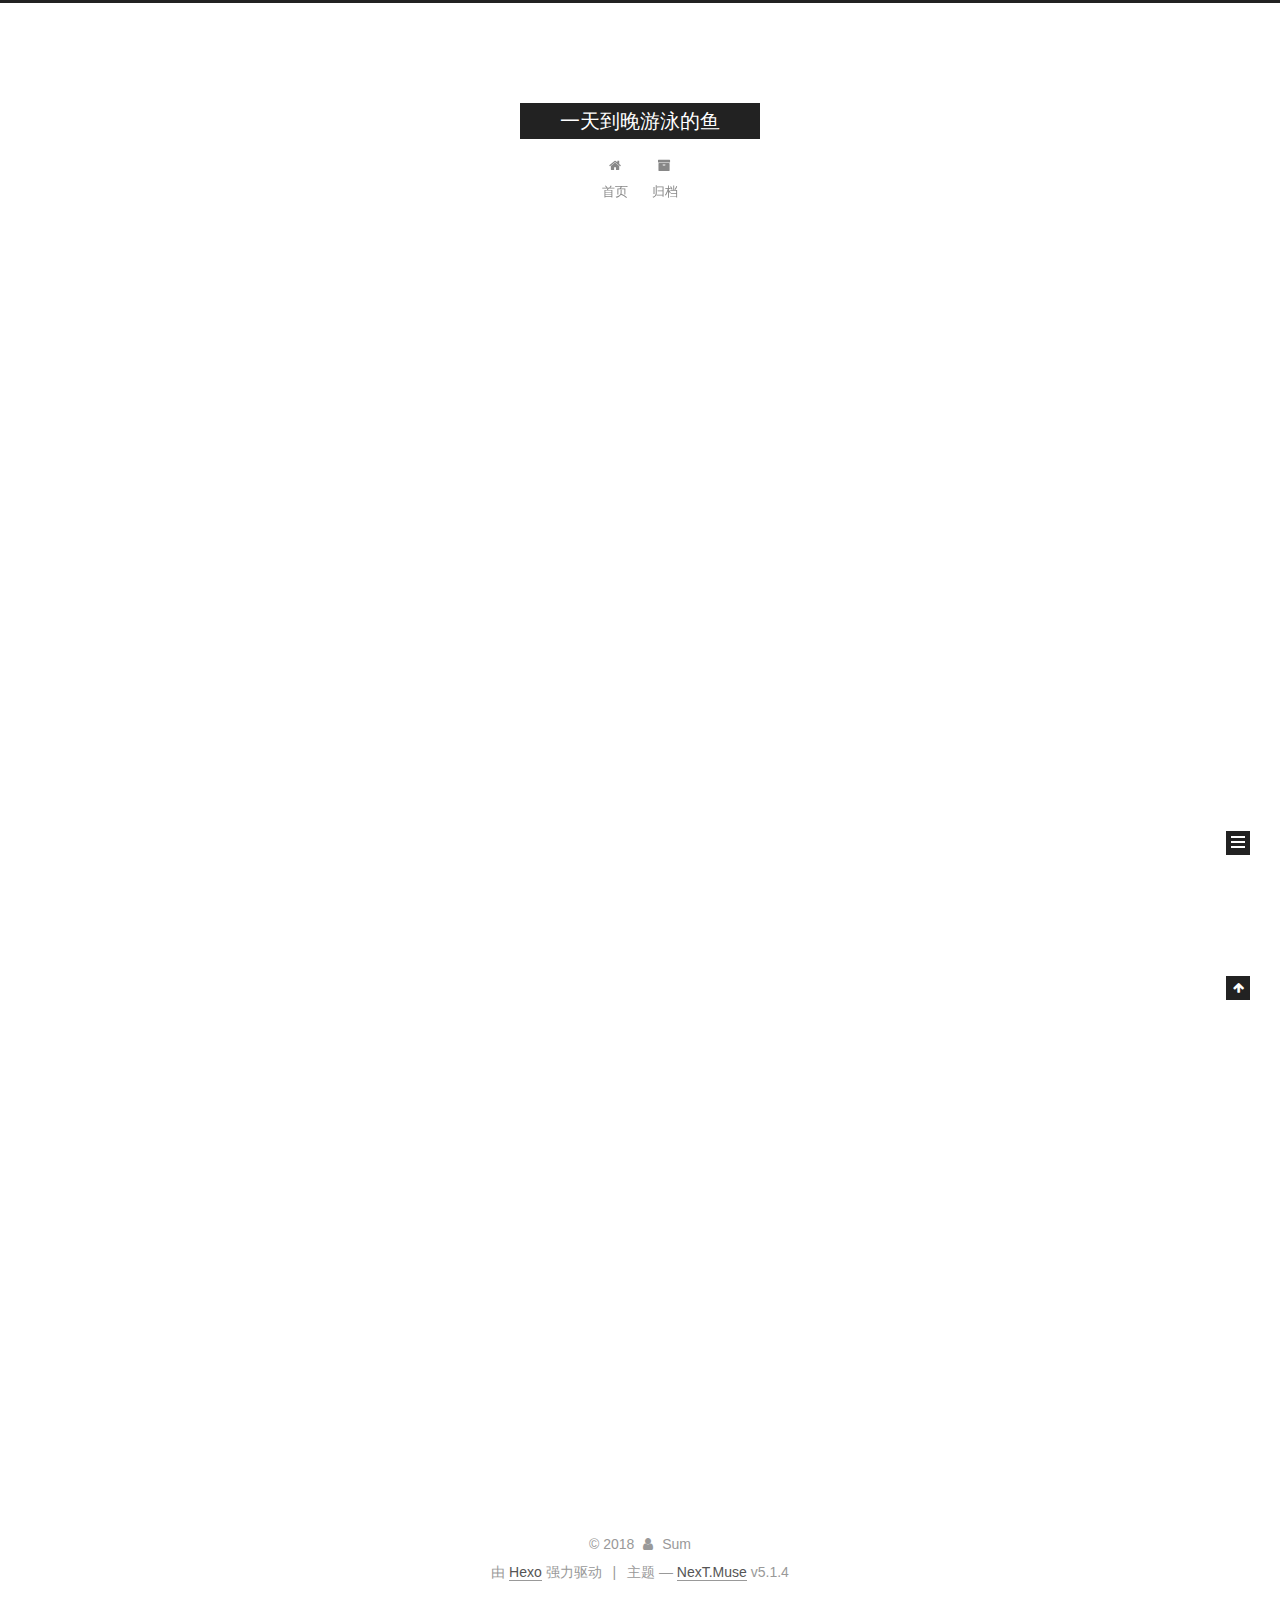
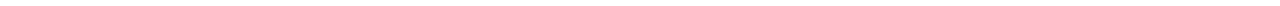
<file: index.html>
<!DOCTYPE html>



  


<html class="theme-next muse use-motion" lang="zh-Hans">
<head>
  <meta charset="UTF-8"/>
<meta http-equiv="X-UA-Compatible" content="IE=edge" />
<meta name="viewport" content="width=device-width, initial-scale=1, maximum-scale=1"/>
<meta name="theme-color" content="#222">









<meta http-equiv="Cache-Control" content="no-transform" />
<meta http-equiv="Cache-Control" content="no-siteapp" />
















  
  
  <link href="/lib/fancybox/source/jquery.fancybox.css?v=2.1.5" rel="stylesheet" type="text/css" />







<link href="/lib/font-awesome/css/font-awesome.min.css?v=4.6.2" rel="stylesheet" type="text/css" />

<link href="/css/main.css?v=5.1.4" rel="stylesheet" type="text/css" />


  <link rel="apple-touch-icon" sizes="180x180" href="/images/apple-touch-icon-next.png?v=5.1.4">


  <link rel="icon" type="image/png" sizes="32x32" href="/images/favicon-32x32-next.png?v=5.1.4">


  <link rel="icon" type="image/png" sizes="16x16" href="/images/favicon-16x16-next.png?v=5.1.4">


  <link rel="mask-icon" href="/images/logo.svg?v=5.1.4" color="#222">





  <meta name="keywords" content="Hexo, NexT" />










<meta property="og:type" content="website">
<meta property="og:title" content="一天到晚游泳的鱼">
<meta property="og:url" content="https://github.com/sum86/sum86.github.io/index.html">
<meta property="og:site_name" content="一天到晚游泳的鱼">
<meta property="og:locale" content="zh-Hans">
<meta name="twitter:card" content="summary">
<meta name="twitter:title" content="一天到晚游泳的鱼">



<script type="text/javascript" id="hexo.configurations">
  var NexT = window.NexT || {};
  var CONFIG = {
    root: '/',
    scheme: 'Muse',
    version: '5.1.4',
    sidebar: {"position":"left","display":"post","offset":12,"b2t":false,"scrollpercent":false,"onmobile":false},
    fancybox: true,
    tabs: true,
    motion: {"enable":true,"async":false,"transition":{"post_block":"fadeIn","post_header":"slideDownIn","post_body":"slideDownIn","coll_header":"slideLeftIn","sidebar":"slideUpIn"}},
    duoshuo: {
      userId: '0',
      author: '博主'
    },
    algolia: {
      applicationID: '',
      apiKey: '',
      indexName: '',
      hits: {"per_page":10},
      labels: {"input_placeholder":"Search for Posts","hits_empty":"We didn't find any results for the search: ${query}","hits_stats":"${hits} results found in ${time} ms"}
    }
  };
</script>



  <link rel="canonical" href="https://github.com/sum86/sum86.github.io/"/>





  <title>一天到晚游泳的鱼</title>
  








</head>

<body itemscope itemtype="http://schema.org/WebPage" lang="zh-Hans">

  
  
    
  

  <div class="container sidebar-position-left 
  page-home">
    <div class="headband"></div>

    <header id="header" class="header" itemscope itemtype="http://schema.org/WPHeader">
      <div class="header-inner"><div class="site-brand-wrapper">
  <div class="site-meta ">
    

    <div class="custom-logo-site-title">
      <a href="/"  class="brand" rel="start">
        <span class="logo-line-before"><i></i></span>
        <span class="site-title">一天到晚游泳的鱼</span>
        <span class="logo-line-after"><i></i></span>
      </a>
    </div>
      
        <p class="site-subtitle"></p>
      
  </div>

  <div class="site-nav-toggle">
    <button>
      <span class="btn-bar"></span>
      <span class="btn-bar"></span>
      <span class="btn-bar"></span>
    </button>
  </div>
</div>

<nav class="site-nav">
  

  
    <ul id="menu" class="menu">
      
        
        <li class="menu-item menu-item-home">
          <a href="/" rel="section">
            
              <i class="menu-item-icon fa fa-fw fa-home"></i> <br />
            
            首页
          </a>
        </li>
      
        
        <li class="menu-item menu-item-archives">
          <a href="/archives/" rel="section">
            
              <i class="menu-item-icon fa fa-fw fa-archive"></i> <br />
            
            归档
          </a>
        </li>
      

      
    </ul>
  

  
</nav>



 </div>
    </header>

    <main id="main" class="main">
      <div class="main-inner">
        <div class="content-wrap">
          <div id="content" class="content">
            
  <section id="posts" class="posts-expand">
    
      

  

  
  
  

  <article class="post post-type-normal" itemscope itemtype="http://schema.org/Article">
  
  
  
  <div class="post-block">
    <link itemprop="mainEntityOfPage" href="https://github.com/sum86/sum86.github.io/2018/04/13/sum86-Hexo/">

    <span hidden itemprop="author" itemscope itemtype="http://schema.org/Person">
      <meta itemprop="name" content="Sum">
      <meta itemprop="description" content="">
      <meta itemprop="image" content="/images/avatar.gif">
    </span>

    <span hidden itemprop="publisher" itemscope itemtype="http://schema.org/Organization">
      <meta itemprop="name" content="一天到晚游泳的鱼">
    </span>

    
      <header class="post-header">

        
        
          <h1 class="post-title" itemprop="name headline">
                
                <a class="post-title-link" href="/2018/04/13/sum86-Hexo/" itemprop="url">sum86,Hexo</a></h1>
        

        <div class="post-meta">
          <span class="post-time">
            
              <span class="post-meta-item-icon">
                <i class="fa fa-calendar-o"></i>
              </span>
              
                <span class="post-meta-item-text">发表于</span>
              
              <time title="创建于" itemprop="dateCreated datePublished" datetime="2018-04-13T08:51:28+08:00">
                2018-04-13
              </time>
            

            

            
          </span>

          

          
            
          

          
          

          

          

          

        </div>
      </header>
    

    
    
    
    <div class="post-body" itemprop="articleBody">

      
      

      
        
          
            
          
        
      
    </div>
    
    
    

    

    

    

    <footer class="post-footer">
      

      

      

      
      
        <div class="post-eof"></div>
      
    </footer>
  </div>
  
  
  
  </article>


    
      

  

  
  
  

  <article class="post post-type-normal" itemscope itemtype="http://schema.org/Article">
  
  
  
  <div class="post-block">
    <link itemprop="mainEntityOfPage" href="https://github.com/sum86/sum86.github.io/2018/04/13/hello-world/">

    <span hidden itemprop="author" itemscope itemtype="http://schema.org/Person">
      <meta itemprop="name" content="Sum">
      <meta itemprop="description" content="">
      <meta itemprop="image" content="/images/avatar.gif">
    </span>

    <span hidden itemprop="publisher" itemscope itemtype="http://schema.org/Organization">
      <meta itemprop="name" content="一天到晚游泳的鱼">
    </span>

    
      <header class="post-header">

        
        
          <h1 class="post-title" itemprop="name headline">
                
                <a class="post-title-link" href="/2018/04/13/hello-world/" itemprop="url">Hello World</a></h1>
        

        <div class="post-meta">
          <span class="post-time">
            
              <span class="post-meta-item-icon">
                <i class="fa fa-calendar-o"></i>
              </span>
              
                <span class="post-meta-item-text">发表于</span>
              
              <time title="创建于" itemprop="dateCreated datePublished" datetime="2018-04-13T08:35:04+08:00">
                2018-04-13
              </time>
            

            

            
          </span>

          

          
            
          

          
          

          

          

          

        </div>
      </header>
    

    
    
    
    <div class="post-body" itemprop="articleBody">

      
      

      
        
          
            <p>Welcome to <a href="https://hexo.io/" target="_blank" rel="noopener">Hexo</a>! This is your very first post. Check <a href="https://hexo.io/docs/" target="_blank" rel="noopener">documentation</a> for more info. If you get any problems when using Hexo, you can find the answer in <a href="https://hexo.io/docs/troubleshooting.html" target="_blank" rel="noopener">troubleshooting</a> or you can ask me on <a href="https://github.com/hexojs/hexo/issues" target="_blank" rel="noopener">GitHub</a>.</p>
<h2 id="Quick-Start"><a href="#Quick-Start" class="headerlink" title="Quick Start"></a>Quick Start</h2><h3 id="Create-a-new-post"><a href="#Create-a-new-post" class="headerlink" title="Create a new post"></a>Create a new post</h3><figure class="highlight bash"><table><tr><td class="gutter"><pre><span class="line">1</span><br></pre></td><td class="code"><pre><span class="line">$ hexo new <span class="string">"My New Post"</span></span><br></pre></td></tr></table></figure>
<p>More info: <a href="https://hexo.io/docs/writing.html" target="_blank" rel="noopener">Writing</a></p>
<h3 id="Run-server"><a href="#Run-server" class="headerlink" title="Run server"></a>Run server</h3><figure class="highlight bash"><table><tr><td class="gutter"><pre><span class="line">1</span><br></pre></td><td class="code"><pre><span class="line">$ hexo server</span><br></pre></td></tr></table></figure>
<p>More info: <a href="https://hexo.io/docs/server.html" target="_blank" rel="noopener">Server</a></p>
<h3 id="Generate-static-files"><a href="#Generate-static-files" class="headerlink" title="Generate static files"></a>Generate static files</h3><figure class="highlight bash"><table><tr><td class="gutter"><pre><span class="line">1</span><br></pre></td><td class="code"><pre><span class="line">$ hexo generate</span><br></pre></td></tr></table></figure>
<p>More info: <a href="https://hexo.io/docs/generating.html" target="_blank" rel="noopener">Generating</a></p>
<h3 id="Deploy-to-remote-sites"><a href="#Deploy-to-remote-sites" class="headerlink" title="Deploy to remote sites"></a>Deploy to remote sites</h3><figure class="highlight bash"><table><tr><td class="gutter"><pre><span class="line">1</span><br></pre></td><td class="code"><pre><span class="line">$ hexo deploy</span><br></pre></td></tr></table></figure>
<p>More info: <a href="https://hexo.io/docs/deployment.html" target="_blank" rel="noopener">Deployment</a></p>

          
        
      
    </div>
    
    
    

    

    

    

    <footer class="post-footer">
      

      

      

      
      
        <div class="post-eof"></div>
      
    </footer>
  </div>
  
  
  
  </article>


    
  </section>

  


          </div>
          


          

        </div>
        
          
  
  <div class="sidebar-toggle">
    <div class="sidebar-toggle-line-wrap">
      <span class="sidebar-toggle-line sidebar-toggle-line-first"></span>
      <span class="sidebar-toggle-line sidebar-toggle-line-middle"></span>
      <span class="sidebar-toggle-line sidebar-toggle-line-last"></span>
    </div>
  </div>

  <aside id="sidebar" class="sidebar">
    
    <div class="sidebar-inner">

      

      

      <section class="site-overview-wrap sidebar-panel sidebar-panel-active">
        <div class="site-overview">
          <div class="site-author motion-element" itemprop="author" itemscope itemtype="http://schema.org/Person">
            
              <p class="site-author-name" itemprop="name">Sum</p>
              <p class="site-description motion-element" itemprop="description"></p>
          </div>

          <nav class="site-state motion-element">

            
              <div class="site-state-item site-state-posts">
              
                <a href="/archives/">
              
                  <span class="site-state-item-count">2</span>
                  <span class="site-state-item-name">日志</span>
                </a>
              </div>
            

            

            

          </nav>

          

          

          
          

          
          

          

        </div>
      </section>

      

      

    </div>
  </aside>


        
      </div>
    </main>

    <footer id="footer" class="footer">
      <div class="footer-inner">
        <div class="copyright">&copy; <span itemprop="copyrightYear">2018</span>
  <span class="with-love">
    <i class="fa fa-user"></i>
  </span>
  <span class="author" itemprop="copyrightHolder">Sum</span>

  
</div>


  <div class="powered-by">由 <a class="theme-link" target="_blank" href="https://hexo.io">Hexo</a> 强力驱动</div>



  <span class="post-meta-divider">|</span>



  <div class="theme-info">主题 &mdash; <a class="theme-link" target="_blank" href="https://github.com/iissnan/hexo-theme-next">NexT.Muse</a> v5.1.4</div>




        







        
      </div>
    </footer>

    
      <div class="back-to-top">
        <i class="fa fa-arrow-up"></i>
        
      </div>
    

    

  </div>

  

<script type="text/javascript">
  if (Object.prototype.toString.call(window.Promise) !== '[object Function]') {
    window.Promise = null;
  }
</script>









  












  
  
    <script type="text/javascript" src="/lib/jquery/index.js?v=2.1.3"></script>
  

  
  
    <script type="text/javascript" src="/lib/fastclick/lib/fastclick.min.js?v=1.0.6"></script>
  

  
  
    <script type="text/javascript" src="/lib/jquery_lazyload/jquery.lazyload.js?v=1.9.7"></script>
  

  
  
    <script type="text/javascript" src="/lib/velocity/velocity.min.js?v=1.2.1"></script>
  

  
  
    <script type="text/javascript" src="/lib/velocity/velocity.ui.min.js?v=1.2.1"></script>
  

  
  
    <script type="text/javascript" src="/lib/fancybox/source/jquery.fancybox.pack.js?v=2.1.5"></script>
  


  


  <script type="text/javascript" src="/js/src/utils.js?v=5.1.4"></script>

  <script type="text/javascript" src="/js/src/motion.js?v=5.1.4"></script>



  
  

  

  


  <script type="text/javascript" src="/js/src/bootstrap.js?v=5.1.4"></script>



  


  




	





  





  












  





  

  

  

  
  

  

  

  

</body>
</html>
</file>
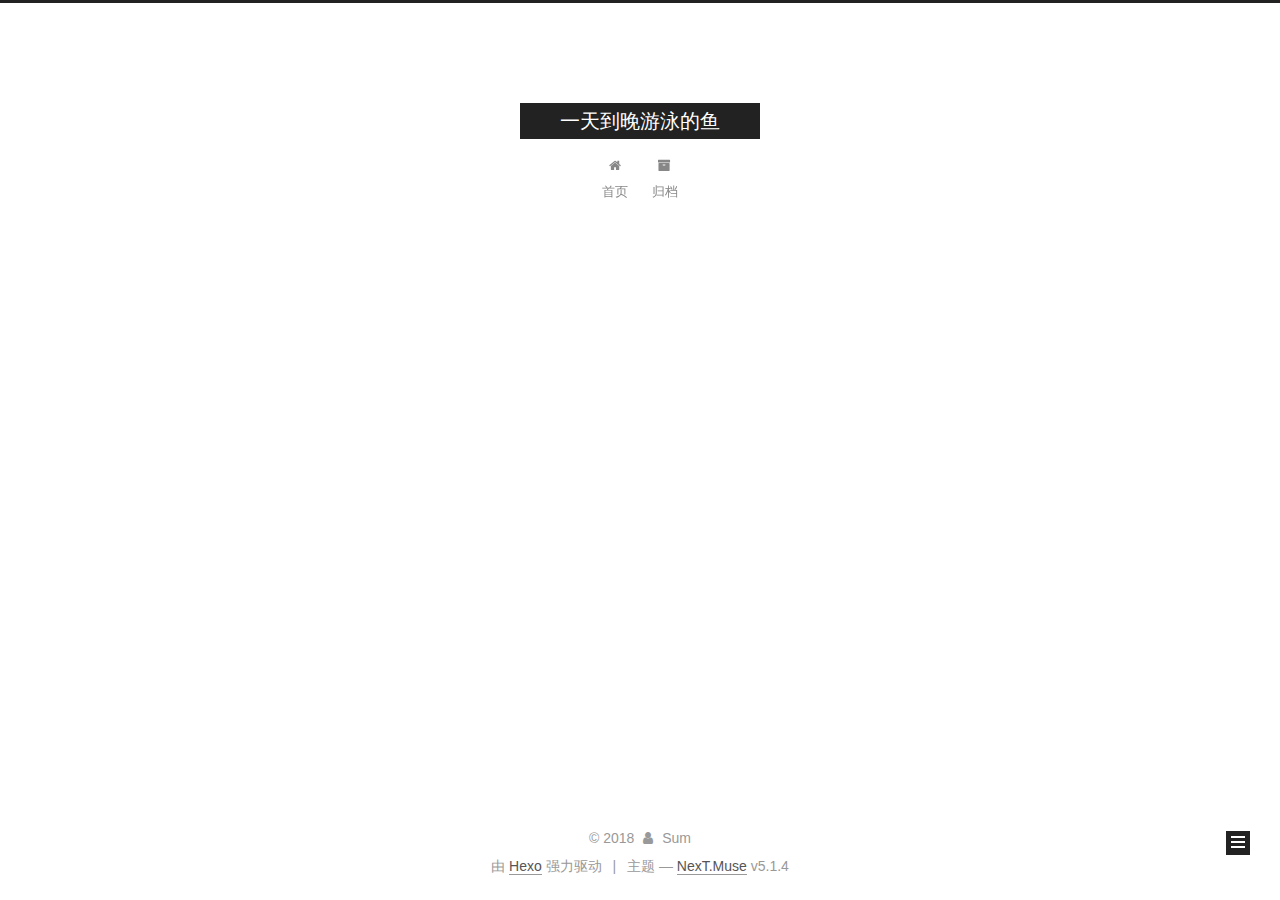
<file: archives/index.html>
<!DOCTYPE html>



  


<html class="theme-next muse use-motion" lang="zh-Hans">
<head>
  <meta charset="UTF-8"/>
<meta http-equiv="X-UA-Compatible" content="IE=edge" />
<meta name="viewport" content="width=device-width, initial-scale=1, maximum-scale=1"/>
<meta name="theme-color" content="#222">









<meta http-equiv="Cache-Control" content="no-transform" />
<meta http-equiv="Cache-Control" content="no-siteapp" />
















  
  
  <link href="/lib/fancybox/source/jquery.fancybox.css?v=2.1.5" rel="stylesheet" type="text/css" />







<link href="/lib/font-awesome/css/font-awesome.min.css?v=4.6.2" rel="stylesheet" type="text/css" />

<link href="/css/main.css?v=5.1.4" rel="stylesheet" type="text/css" />


  <link rel="apple-touch-icon" sizes="180x180" href="/images/apple-touch-icon-next.png?v=5.1.4">


  <link rel="icon" type="image/png" sizes="32x32" href="/images/favicon-32x32-next.png?v=5.1.4">


  <link rel="icon" type="image/png" sizes="16x16" href="/images/favicon-16x16-next.png?v=5.1.4">


  <link rel="mask-icon" href="/images/logo.svg?v=5.1.4" color="#222">





  <meta name="keywords" content="Hexo, NexT" />










<meta property="og:type" content="website">
<meta property="og:title" content="一天到晚游泳的鱼">
<meta property="og:url" content="https://github.com/sum86/sum86.github.io/archives/index.html">
<meta property="og:site_name" content="一天到晚游泳的鱼">
<meta property="og:locale" content="zh-Hans">
<meta name="twitter:card" content="summary">
<meta name="twitter:title" content="一天到晚游泳的鱼">



<script type="text/javascript" id="hexo.configurations">
  var NexT = window.NexT || {};
  var CONFIG = {
    root: '/',
    scheme: 'Muse',
    version: '5.1.4',
    sidebar: {"position":"left","display":"post","offset":12,"b2t":false,"scrollpercent":false,"onmobile":false},
    fancybox: true,
    tabs: true,
    motion: {"enable":true,"async":false,"transition":{"post_block":"fadeIn","post_header":"slideDownIn","post_body":"slideDownIn","coll_header":"slideLeftIn","sidebar":"slideUpIn"}},
    duoshuo: {
      userId: '0',
      author: '博主'
    },
    algolia: {
      applicationID: '',
      apiKey: '',
      indexName: '',
      hits: {"per_page":10},
      labels: {"input_placeholder":"Search for Posts","hits_empty":"We didn't find any results for the search: ${query}","hits_stats":"${hits} results found in ${time} ms"}
    }
  };
</script>



  <link rel="canonical" href="https://github.com/sum86/sum86.github.io/archives/"/>





  <title>归档 | 一天到晚游泳的鱼</title>
  








</head>

<body itemscope itemtype="http://schema.org/WebPage" lang="zh-Hans">

  
  
    
  

  <div class="container sidebar-position-left page-archive">
    <div class="headband"></div>

    <header id="header" class="header" itemscope itemtype="http://schema.org/WPHeader">
      <div class="header-inner"><div class="site-brand-wrapper">
  <div class="site-meta ">
    

    <div class="custom-logo-site-title">
      <a href="/"  class="brand" rel="start">
        <span class="logo-line-before"><i></i></span>
        <span class="site-title">一天到晚游泳的鱼</span>
        <span class="logo-line-after"><i></i></span>
      </a>
    </div>
      
        <p class="site-subtitle"></p>
      
  </div>

  <div class="site-nav-toggle">
    <button>
      <span class="btn-bar"></span>
      <span class="btn-bar"></span>
      <span class="btn-bar"></span>
    </button>
  </div>
</div>

<nav class="site-nav">
  

  
    <ul id="menu" class="menu">
      
        
        <li class="menu-item menu-item-home">
          <a href="/" rel="section">
            
              <i class="menu-item-icon fa fa-fw fa-home"></i> <br />
            
            首页
          </a>
        </li>
      
        
        <li class="menu-item menu-item-archives">
          <a href="/archives/" rel="section">
            
              <i class="menu-item-icon fa fa-fw fa-archive"></i> <br />
            
            归档
          </a>
        </li>
      

      
    </ul>
  

  
</nav>



 </div>
    </header>

    <main id="main" class="main">
      <div class="main-inner">
        <div class="content-wrap">
          <div id="content" class="content">
            

  
  
  
  <div class="post-block archive">
    <div id="posts" class="posts-collapse">
      <span class="archive-move-on"></span>

      <span class="archive-page-counter">
        
        
        
          
        
        嗯..! 目前共计 2 篇日志。 继续努力。
      </span>

      

        
        
        

        
          
          <div class="collection-title">
            <h1 class="archive-year" id="archive-year-2018">2018</h1>
          </div>
        
        

        

  <article class="post post-type-normal" itemscope itemtype="http://schema.org/Article">
    <header class="post-header">

      <h2 class="post-title">
        
            <a class="post-title-link" href="/2018/04/13/sum86-Hexo/" itemprop="url">
              
                <span itemprop="name">sum86,Hexo</span>
              
            </a>
        
      </h2>

      <div class="post-meta">
        <time class="post-time" itemprop="dateCreated"
              datetime="2018-04-13T08:51:28+08:00"
              content="2018-04-13" >
          04-13
        </time>
      </div>

    </header>
  </article>



      

        
        
        

        
        

        

  <article class="post post-type-normal" itemscope itemtype="http://schema.org/Article">
    <header class="post-header">

      <h2 class="post-title">
        
            <a class="post-title-link" href="/2018/04/13/hello-world/" itemprop="url">
              
                <span itemprop="name">Hello World</span>
              
            </a>
        
      </h2>

      <div class="post-meta">
        <time class="post-time" itemprop="dateCreated"
              datetime="2018-04-13T08:35:04+08:00"
              content="2018-04-13" >
          04-13
        </time>
      </div>

    </header>
  </article>



      

    </div>
  </div>
  
  
  

  



          </div>
          


          

        </div>
        
          
  
  <div class="sidebar-toggle">
    <div class="sidebar-toggle-line-wrap">
      <span class="sidebar-toggle-line sidebar-toggle-line-first"></span>
      <span class="sidebar-toggle-line sidebar-toggle-line-middle"></span>
      <span class="sidebar-toggle-line sidebar-toggle-line-last"></span>
    </div>
  </div>

  <aside id="sidebar" class="sidebar">
    
    <div class="sidebar-inner">

      

      

      <section class="site-overview-wrap sidebar-panel sidebar-panel-active">
        <div class="site-overview">
          <div class="site-author motion-element" itemprop="author" itemscope itemtype="http://schema.org/Person">
            
              <p class="site-author-name" itemprop="name">Sum</p>
              <p class="site-description motion-element" itemprop="description"></p>
          </div>

          <nav class="site-state motion-element">

            
              <div class="site-state-item site-state-posts">
              
                <a href="/archives/">
              
                  <span class="site-state-item-count">2</span>
                  <span class="site-state-item-name">日志</span>
                </a>
              </div>
            

            

            

          </nav>

          

          

          
          

          
          

          

        </div>
      </section>

      

      

    </div>
  </aside>


        
      </div>
    </main>

    <footer id="footer" class="footer">
      <div class="footer-inner">
        <div class="copyright">&copy; <span itemprop="copyrightYear">2018</span>
  <span class="with-love">
    <i class="fa fa-user"></i>
  </span>
  <span class="author" itemprop="copyrightHolder">Sum</span>

  
</div>


  <div class="powered-by">由 <a class="theme-link" target="_blank" href="https://hexo.io">Hexo</a> 强力驱动</div>



  <span class="post-meta-divider">|</span>



  <div class="theme-info">主题 &mdash; <a class="theme-link" target="_blank" href="https://github.com/iissnan/hexo-theme-next">NexT.Muse</a> v5.1.4</div>




        







        
      </div>
    </footer>

    
      <div class="back-to-top">
        <i class="fa fa-arrow-up"></i>
        
      </div>
    

    

  </div>

  

<script type="text/javascript">
  if (Object.prototype.toString.call(window.Promise) !== '[object Function]') {
    window.Promise = null;
  }
</script>









  












  
  
    <script type="text/javascript" src="/lib/jquery/index.js?v=2.1.3"></script>
  

  
  
    <script type="text/javascript" src="/lib/fastclick/lib/fastclick.min.js?v=1.0.6"></script>
  

  
  
    <script type="text/javascript" src="/lib/jquery_lazyload/jquery.lazyload.js?v=1.9.7"></script>
  

  
  
    <script type="text/javascript" src="/lib/velocity/velocity.min.js?v=1.2.1"></script>
  

  
  
    <script type="text/javascript" src="/lib/velocity/velocity.ui.min.js?v=1.2.1"></script>
  

  
  
    <script type="text/javascript" src="/lib/fancybox/source/jquery.fancybox.pack.js?v=2.1.5"></script>
  


  


  <script type="text/javascript" src="/js/src/utils.js?v=5.1.4"></script>

  <script type="text/javascript" src="/js/src/motion.js?v=5.1.4"></script>



  
  

  

  


  <script type="text/javascript" src="/js/src/bootstrap.js?v=5.1.4"></script>



  


  




	





  





  












  





  

  

  

  
  

  

  

  

</body>
</html>
</file>
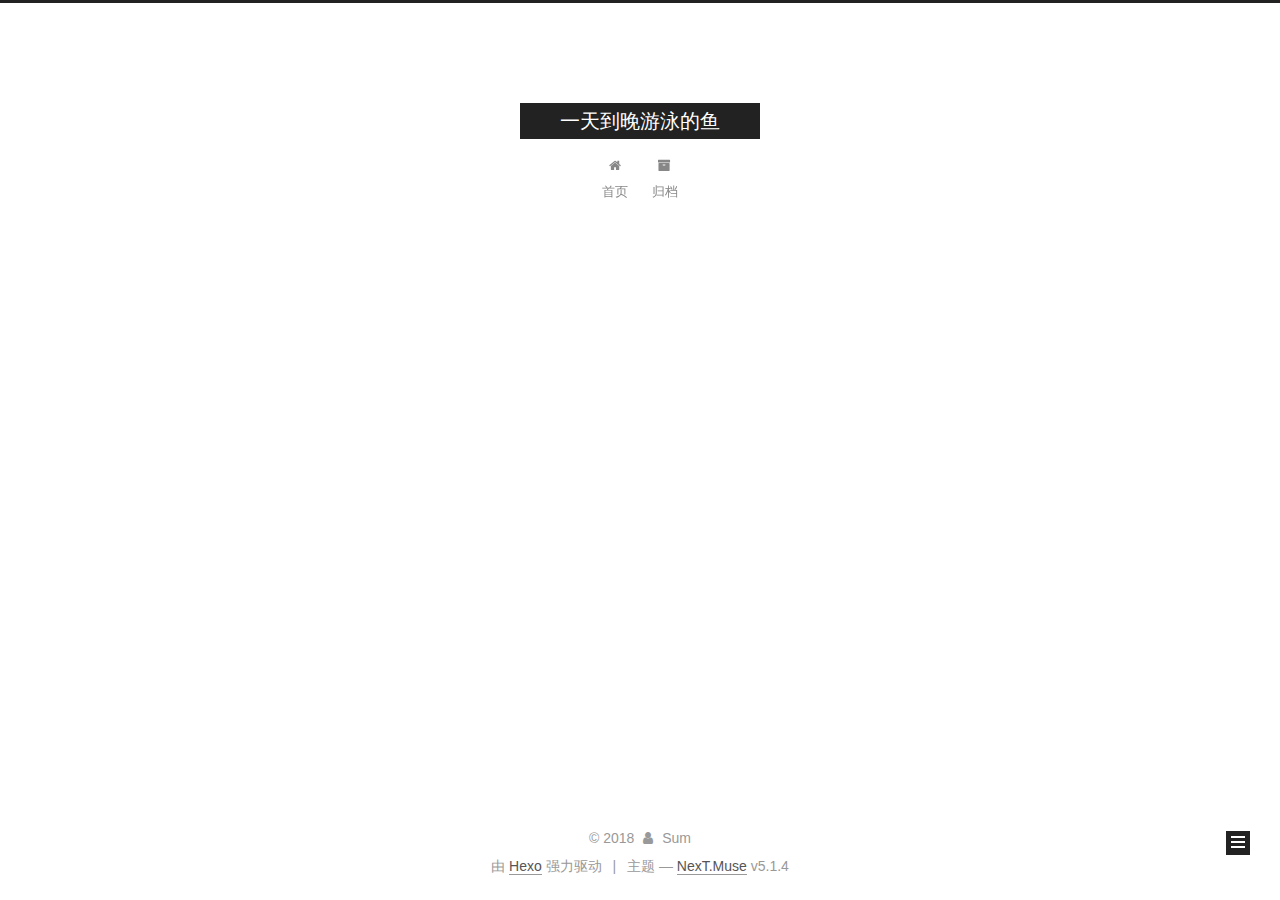
<file: archives/2018/index.html>
<!DOCTYPE html>



  


<html class="theme-next muse use-motion" lang="zh-Hans">
<head>
  <meta charset="UTF-8"/>
<meta http-equiv="X-UA-Compatible" content="IE=edge" />
<meta name="viewport" content="width=device-width, initial-scale=1, maximum-scale=1"/>
<meta name="theme-color" content="#222">









<meta http-equiv="Cache-Control" content="no-transform" />
<meta http-equiv="Cache-Control" content="no-siteapp" />
















  
  
  <link href="/lib/fancybox/source/jquery.fancybox.css?v=2.1.5" rel="stylesheet" type="text/css" />







<link href="/lib/font-awesome/css/font-awesome.min.css?v=4.6.2" rel="stylesheet" type="text/css" />

<link href="/css/main.css?v=5.1.4" rel="stylesheet" type="text/css" />


  <link rel="apple-touch-icon" sizes="180x180" href="/images/apple-touch-icon-next.png?v=5.1.4">


  <link rel="icon" type="image/png" sizes="32x32" href="/images/favicon-32x32-next.png?v=5.1.4">


  <link rel="icon" type="image/png" sizes="16x16" href="/images/favicon-16x16-next.png?v=5.1.4">


  <link rel="mask-icon" href="/images/logo.svg?v=5.1.4" color="#222">





  <meta name="keywords" content="Hexo, NexT" />










<meta property="og:type" content="website">
<meta property="og:title" content="一天到晚游泳的鱼">
<meta property="og:url" content="https://github.com/sum86/sum86.github.io/archives/2018/index.html">
<meta property="og:site_name" content="一天到晚游泳的鱼">
<meta property="og:locale" content="zh-Hans">
<meta name="twitter:card" content="summary">
<meta name="twitter:title" content="一天到晚游泳的鱼">



<script type="text/javascript" id="hexo.configurations">
  var NexT = window.NexT || {};
  var CONFIG = {
    root: '/',
    scheme: 'Muse',
    version: '5.1.4',
    sidebar: {"position":"left","display":"post","offset":12,"b2t":false,"scrollpercent":false,"onmobile":false},
    fancybox: true,
    tabs: true,
    motion: {"enable":true,"async":false,"transition":{"post_block":"fadeIn","post_header":"slideDownIn","post_body":"slideDownIn","coll_header":"slideLeftIn","sidebar":"slideUpIn"}},
    duoshuo: {
      userId: '0',
      author: '博主'
    },
    algolia: {
      applicationID: '',
      apiKey: '',
      indexName: '',
      hits: {"per_page":10},
      labels: {"input_placeholder":"Search for Posts","hits_empty":"We didn't find any results for the search: ${query}","hits_stats":"${hits} results found in ${time} ms"}
    }
  };
</script>



  <link rel="canonical" href="https://github.com/sum86/sum86.github.io/archives/2018/"/>





  <title>归档 | 一天到晚游泳的鱼</title>
  








</head>

<body itemscope itemtype="http://schema.org/WebPage" lang="zh-Hans">

  
  
    
  

  <div class="container sidebar-position-left page-archive">
    <div class="headband"></div>

    <header id="header" class="header" itemscope itemtype="http://schema.org/WPHeader">
      <div class="header-inner"><div class="site-brand-wrapper">
  <div class="site-meta ">
    

    <div class="custom-logo-site-title">
      <a href="/"  class="brand" rel="start">
        <span class="logo-line-before"><i></i></span>
        <span class="site-title">一天到晚游泳的鱼</span>
        <span class="logo-line-after"><i></i></span>
      </a>
    </div>
      
        <p class="site-subtitle"></p>
      
  </div>

  <div class="site-nav-toggle">
    <button>
      <span class="btn-bar"></span>
      <span class="btn-bar"></span>
      <span class="btn-bar"></span>
    </button>
  </div>
</div>

<nav class="site-nav">
  

  
    <ul id="menu" class="menu">
      
        
        <li class="menu-item menu-item-home">
          <a href="/" rel="section">
            
              <i class="menu-item-icon fa fa-fw fa-home"></i> <br />
            
            首页
          </a>
        </li>
      
        
        <li class="menu-item menu-item-archives">
          <a href="/archives/" rel="section">
            
              <i class="menu-item-icon fa fa-fw fa-archive"></i> <br />
            
            归档
          </a>
        </li>
      

      
    </ul>
  

  
</nav>



 </div>
    </header>

    <main id="main" class="main">
      <div class="main-inner">
        <div class="content-wrap">
          <div id="content" class="content">
            

  
  
  
  <div class="post-block archive">
    <div id="posts" class="posts-collapse">
      <span class="archive-move-on"></span>

      <span class="archive-page-counter">
        
        
        
          
        
        嗯..! 目前共计 2 篇日志。 继续努力。
      </span>

      

        
        
        

        
          
          <div class="collection-title">
            <h1 class="archive-year" id="archive-year-2018">2018</h1>
          </div>
        
        

        

  <article class="post post-type-normal" itemscope itemtype="http://schema.org/Article">
    <header class="post-header">

      <h2 class="post-title">
        
            <a class="post-title-link" href="/2018/04/13/sum86-Hexo/" itemprop="url">
              
                <span itemprop="name">sum86,Hexo</span>
              
            </a>
        
      </h2>

      <div class="post-meta">
        <time class="post-time" itemprop="dateCreated"
              datetime="2018-04-13T08:51:28+08:00"
              content="2018-04-13" >
          04-13
        </time>
      </div>

    </header>
  </article>



      

        
        
        

        
        

        

  <article class="post post-type-normal" itemscope itemtype="http://schema.org/Article">
    <header class="post-header">

      <h2 class="post-title">
        
            <a class="post-title-link" href="/2018/04/13/hello-world/" itemprop="url">
              
                <span itemprop="name">Hello World</span>
              
            </a>
        
      </h2>

      <div class="post-meta">
        <time class="post-time" itemprop="dateCreated"
              datetime="2018-04-13T08:35:04+08:00"
              content="2018-04-13" >
          04-13
        </time>
      </div>

    </header>
  </article>



      

    </div>
  </div>
  
  
  

  



          </div>
          


          

        </div>
        
          
  
  <div class="sidebar-toggle">
    <div class="sidebar-toggle-line-wrap">
      <span class="sidebar-toggle-line sidebar-toggle-line-first"></span>
      <span class="sidebar-toggle-line sidebar-toggle-line-middle"></span>
      <span class="sidebar-toggle-line sidebar-toggle-line-last"></span>
    </div>
  </div>

  <aside id="sidebar" class="sidebar">
    
    <div class="sidebar-inner">

      

      

      <section class="site-overview-wrap sidebar-panel sidebar-panel-active">
        <div class="site-overview">
          <div class="site-author motion-element" itemprop="author" itemscope itemtype="http://schema.org/Person">
            
              <p class="site-author-name" itemprop="name">Sum</p>
              <p class="site-description motion-element" itemprop="description"></p>
          </div>

          <nav class="site-state motion-element">

            
              <div class="site-state-item site-state-posts">
              
                <a href="/archives/">
              
                  <span class="site-state-item-count">2</span>
                  <span class="site-state-item-name">日志</span>
                </a>
              </div>
            

            

            

          </nav>

          

          

          
          

          
          

          

        </div>
      </section>

      

      

    </div>
  </aside>


        
      </div>
    </main>

    <footer id="footer" class="footer">
      <div class="footer-inner">
        <div class="copyright">&copy; <span itemprop="copyrightYear">2018</span>
  <span class="with-love">
    <i class="fa fa-user"></i>
  </span>
  <span class="author" itemprop="copyrightHolder">Sum</span>

  
</div>


  <div class="powered-by">由 <a class="theme-link" target="_blank" href="https://hexo.io">Hexo</a> 强力驱动</div>



  <span class="post-meta-divider">|</span>



  <div class="theme-info">主题 &mdash; <a class="theme-link" target="_blank" href="https://github.com/iissnan/hexo-theme-next">NexT.Muse</a> v5.1.4</div>




        







        
      </div>
    </footer>

    
      <div class="back-to-top">
        <i class="fa fa-arrow-up"></i>
        
      </div>
    

    

  </div>

  

<script type="text/javascript">
  if (Object.prototype.toString.call(window.Promise) !== '[object Function]') {
    window.Promise = null;
  }
</script>









  












  
  
    <script type="text/javascript" src="/lib/jquery/index.js?v=2.1.3"></script>
  

  
  
    <script type="text/javascript" src="/lib/fastclick/lib/fastclick.min.js?v=1.0.6"></script>
  

  
  
    <script type="text/javascript" src="/lib/jquery_lazyload/jquery.lazyload.js?v=1.9.7"></script>
  

  
  
    <script type="text/javascript" src="/lib/velocity/velocity.min.js?v=1.2.1"></script>
  

  
  
    <script type="text/javascript" src="/lib/velocity/velocity.ui.min.js?v=1.2.1"></script>
  

  
  
    <script type="text/javascript" src="/lib/fancybox/source/jquery.fancybox.pack.js?v=2.1.5"></script>
  


  


  <script type="text/javascript" src="/js/src/utils.js?v=5.1.4"></script>

  <script type="text/javascript" src="/js/src/motion.js?v=5.1.4"></script>



  
  

  

  


  <script type="text/javascript" src="/js/src/bootstrap.js?v=5.1.4"></script>



  


  




	





  





  












  





  

  

  

  
  

  

  

  

</body>
</html>
</file>
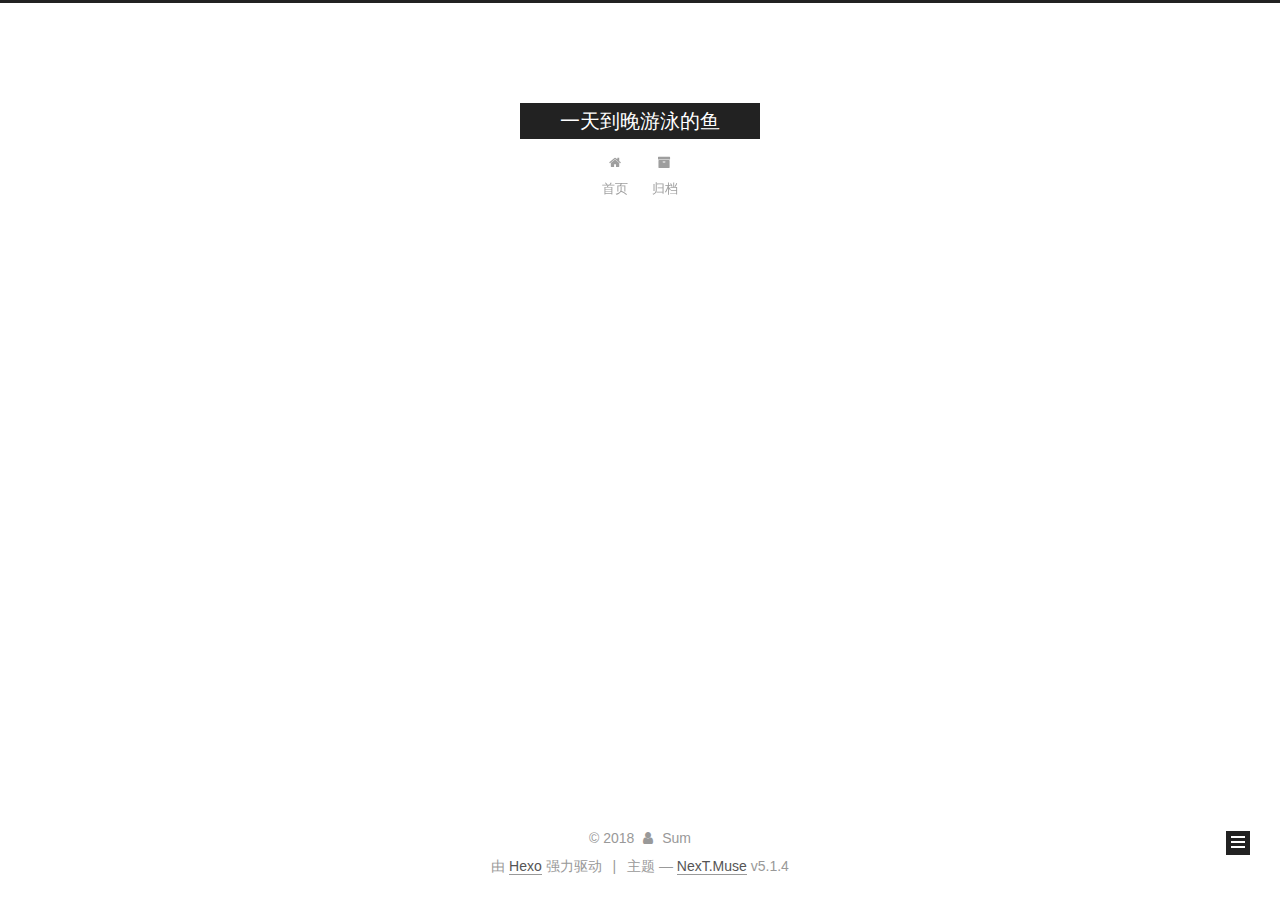
<file: archives/2018/04/index.html>
<!DOCTYPE html>



  


<html class="theme-next muse use-motion" lang="zh-Hans">
<head>
  <meta charset="UTF-8"/>
<meta http-equiv="X-UA-Compatible" content="IE=edge" />
<meta name="viewport" content="width=device-width, initial-scale=1, maximum-scale=1"/>
<meta name="theme-color" content="#222">









<meta http-equiv="Cache-Control" content="no-transform" />
<meta http-equiv="Cache-Control" content="no-siteapp" />
















  
  
  <link href="/lib/fancybox/source/jquery.fancybox.css?v=2.1.5" rel="stylesheet" type="text/css" />







<link href="/lib/font-awesome/css/font-awesome.min.css?v=4.6.2" rel="stylesheet" type="text/css" />

<link href="/css/main.css?v=5.1.4" rel="stylesheet" type="text/css" />


  <link rel="apple-touch-icon" sizes="180x180" href="/images/apple-touch-icon-next.png?v=5.1.4">


  <link rel="icon" type="image/png" sizes="32x32" href="/images/favicon-32x32-next.png?v=5.1.4">


  <link rel="icon" type="image/png" sizes="16x16" href="/images/favicon-16x16-next.png?v=5.1.4">


  <link rel="mask-icon" href="/images/logo.svg?v=5.1.4" color="#222">





  <meta name="keywords" content="Hexo, NexT" />










<meta property="og:type" content="website">
<meta property="og:title" content="一天到晚游泳的鱼">
<meta property="og:url" content="https://github.com/sum86/sum86.github.io/archives/2018/04/index.html">
<meta property="og:site_name" content="一天到晚游泳的鱼">
<meta property="og:locale" content="zh-Hans">
<meta name="twitter:card" content="summary">
<meta name="twitter:title" content="一天到晚游泳的鱼">



<script type="text/javascript" id="hexo.configurations">
  var NexT = window.NexT || {};
  var CONFIG = {
    root: '/',
    scheme: 'Muse',
    version: '5.1.4',
    sidebar: {"position":"left","display":"post","offset":12,"b2t":false,"scrollpercent":false,"onmobile":false},
    fancybox: true,
    tabs: true,
    motion: {"enable":true,"async":false,"transition":{"post_block":"fadeIn","post_header":"slideDownIn","post_body":"slideDownIn","coll_header":"slideLeftIn","sidebar":"slideUpIn"}},
    duoshuo: {
      userId: '0',
      author: '博主'
    },
    algolia: {
      applicationID: '',
      apiKey: '',
      indexName: '',
      hits: {"per_page":10},
      labels: {"input_placeholder":"Search for Posts","hits_empty":"We didn't find any results for the search: ${query}","hits_stats":"${hits} results found in ${time} ms"}
    }
  };
</script>



  <link rel="canonical" href="https://github.com/sum86/sum86.github.io/archives/2018/04/"/>





  <title>归档 | 一天到晚游泳的鱼</title>
  








</head>

<body itemscope itemtype="http://schema.org/WebPage" lang="zh-Hans">

  
  
    
  

  <div class="container sidebar-position-left page-archive">
    <div class="headband"></div>

    <header id="header" class="header" itemscope itemtype="http://schema.org/WPHeader">
      <div class="header-inner"><div class="site-brand-wrapper">
  <div class="site-meta ">
    

    <div class="custom-logo-site-title">
      <a href="/"  class="brand" rel="start">
        <span class="logo-line-before"><i></i></span>
        <span class="site-title">一天到晚游泳的鱼</span>
        <span class="logo-line-after"><i></i></span>
      </a>
    </div>
      
        <p class="site-subtitle"></p>
      
  </div>

  <div class="site-nav-toggle">
    <button>
      <span class="btn-bar"></span>
      <span class="btn-bar"></span>
      <span class="btn-bar"></span>
    </button>
  </div>
</div>

<nav class="site-nav">
  

  
    <ul id="menu" class="menu">
      
        
        <li class="menu-item menu-item-home">
          <a href="/" rel="section">
            
              <i class="menu-item-icon fa fa-fw fa-home"></i> <br />
            
            首页
          </a>
        </li>
      
        
        <li class="menu-item menu-item-archives">
          <a href="/archives/" rel="section">
            
              <i class="menu-item-icon fa fa-fw fa-archive"></i> <br />
            
            归档
          </a>
        </li>
      

      
    </ul>
  

  
</nav>



 </div>
    </header>

    <main id="main" class="main">
      <div class="main-inner">
        <div class="content-wrap">
          <div id="content" class="content">
            

  
  
  
  <div class="post-block archive">
    <div id="posts" class="posts-collapse">
      <span class="archive-move-on"></span>

      <span class="archive-page-counter">
        
        
        
          
        
        嗯..! 目前共计 2 篇日志。 继续努力。
      </span>

      

        
        
        

        
          
          <div class="collection-title">
            <h1 class="archive-year" id="archive-year-2018">2018</h1>
          </div>
        
        

        

  <article class="post post-type-normal" itemscope itemtype="http://schema.org/Article">
    <header class="post-header">

      <h2 class="post-title">
        
            <a class="post-title-link" href="/2018/04/13/sum86-Hexo/" itemprop="url">
              
                <span itemprop="name">sum86,Hexo</span>
              
            </a>
        
      </h2>

      <div class="post-meta">
        <time class="post-time" itemprop="dateCreated"
              datetime="2018-04-13T08:51:28+08:00"
              content="2018-04-13" >
          04-13
        </time>
      </div>

    </header>
  </article>



      

        
        
        

        
        

        

  <article class="post post-type-normal" itemscope itemtype="http://schema.org/Article">
    <header class="post-header">

      <h2 class="post-title">
        
            <a class="post-title-link" href="/2018/04/13/hello-world/" itemprop="url">
              
                <span itemprop="name">Hello World</span>
              
            </a>
        
      </h2>

      <div class="post-meta">
        <time class="post-time" itemprop="dateCreated"
              datetime="2018-04-13T08:35:04+08:00"
              content="2018-04-13" >
          04-13
        </time>
      </div>

    </header>
  </article>



      

    </div>
  </div>
  
  
  

  



          </div>
          


          

        </div>
        
          
  
  <div class="sidebar-toggle">
    <div class="sidebar-toggle-line-wrap">
      <span class="sidebar-toggle-line sidebar-toggle-line-first"></span>
      <span class="sidebar-toggle-line sidebar-toggle-line-middle"></span>
      <span class="sidebar-toggle-line sidebar-toggle-line-last"></span>
    </div>
  </div>

  <aside id="sidebar" class="sidebar">
    
    <div class="sidebar-inner">

      

      

      <section class="site-overview-wrap sidebar-panel sidebar-panel-active">
        <div class="site-overview">
          <div class="site-author motion-element" itemprop="author" itemscope itemtype="http://schema.org/Person">
            
              <p class="site-author-name" itemprop="name">Sum</p>
              <p class="site-description motion-element" itemprop="description"></p>
          </div>

          <nav class="site-state motion-element">

            
              <div class="site-state-item site-state-posts">
              
                <a href="/archives/">
              
                  <span class="site-state-item-count">2</span>
                  <span class="site-state-item-name">日志</span>
                </a>
              </div>
            

            

            

          </nav>

          

          

          
          

          
          

          

        </div>
      </section>

      

      

    </div>
  </aside>


        
      </div>
    </main>

    <footer id="footer" class="footer">
      <div class="footer-inner">
        <div class="copyright">&copy; <span itemprop="copyrightYear">2018</span>
  <span class="with-love">
    <i class="fa fa-user"></i>
  </span>
  <span class="author" itemprop="copyrightHolder">Sum</span>

  
</div>


  <div class="powered-by">由 <a class="theme-link" target="_blank" href="https://hexo.io">Hexo</a> 强力驱动</div>



  <span class="post-meta-divider">|</span>



  <div class="theme-info">主题 &mdash; <a class="theme-link" target="_blank" href="https://github.com/iissnan/hexo-theme-next">NexT.Muse</a> v5.1.4</div>




        







        
      </div>
    </footer>

    
      <div class="back-to-top">
        <i class="fa fa-arrow-up"></i>
        
      </div>
    

    

  </div>

  

<script type="text/javascript">
  if (Object.prototype.toString.call(window.Promise) !== '[object Function]') {
    window.Promise = null;
  }
</script>









  












  
  
    <script type="text/javascript" src="/lib/jquery/index.js?v=2.1.3"></script>
  

  
  
    <script type="text/javascript" src="/lib/fastclick/lib/fastclick.min.js?v=1.0.6"></script>
  

  
  
    <script type="text/javascript" src="/lib/jquery_lazyload/jquery.lazyload.js?v=1.9.7"></script>
  

  
  
    <script type="text/javascript" src="/lib/velocity/velocity.min.js?v=1.2.1"></script>
  

  
  
    <script type="text/javascript" src="/lib/velocity/velocity.ui.min.js?v=1.2.1"></script>
  

  
  
    <script type="text/javascript" src="/lib/fancybox/source/jquery.fancybox.pack.js?v=2.1.5"></script>
  


  


  <script type="text/javascript" src="/js/src/utils.js?v=5.1.4"></script>

  <script type="text/javascript" src="/js/src/motion.js?v=5.1.4"></script>



  
  

  

  


  <script type="text/javascript" src="/js/src/bootstrap.js?v=5.1.4"></script>



  


  




	





  





  












  





  

  

  

  
  

  

  

  

</body>
</html>
</file>
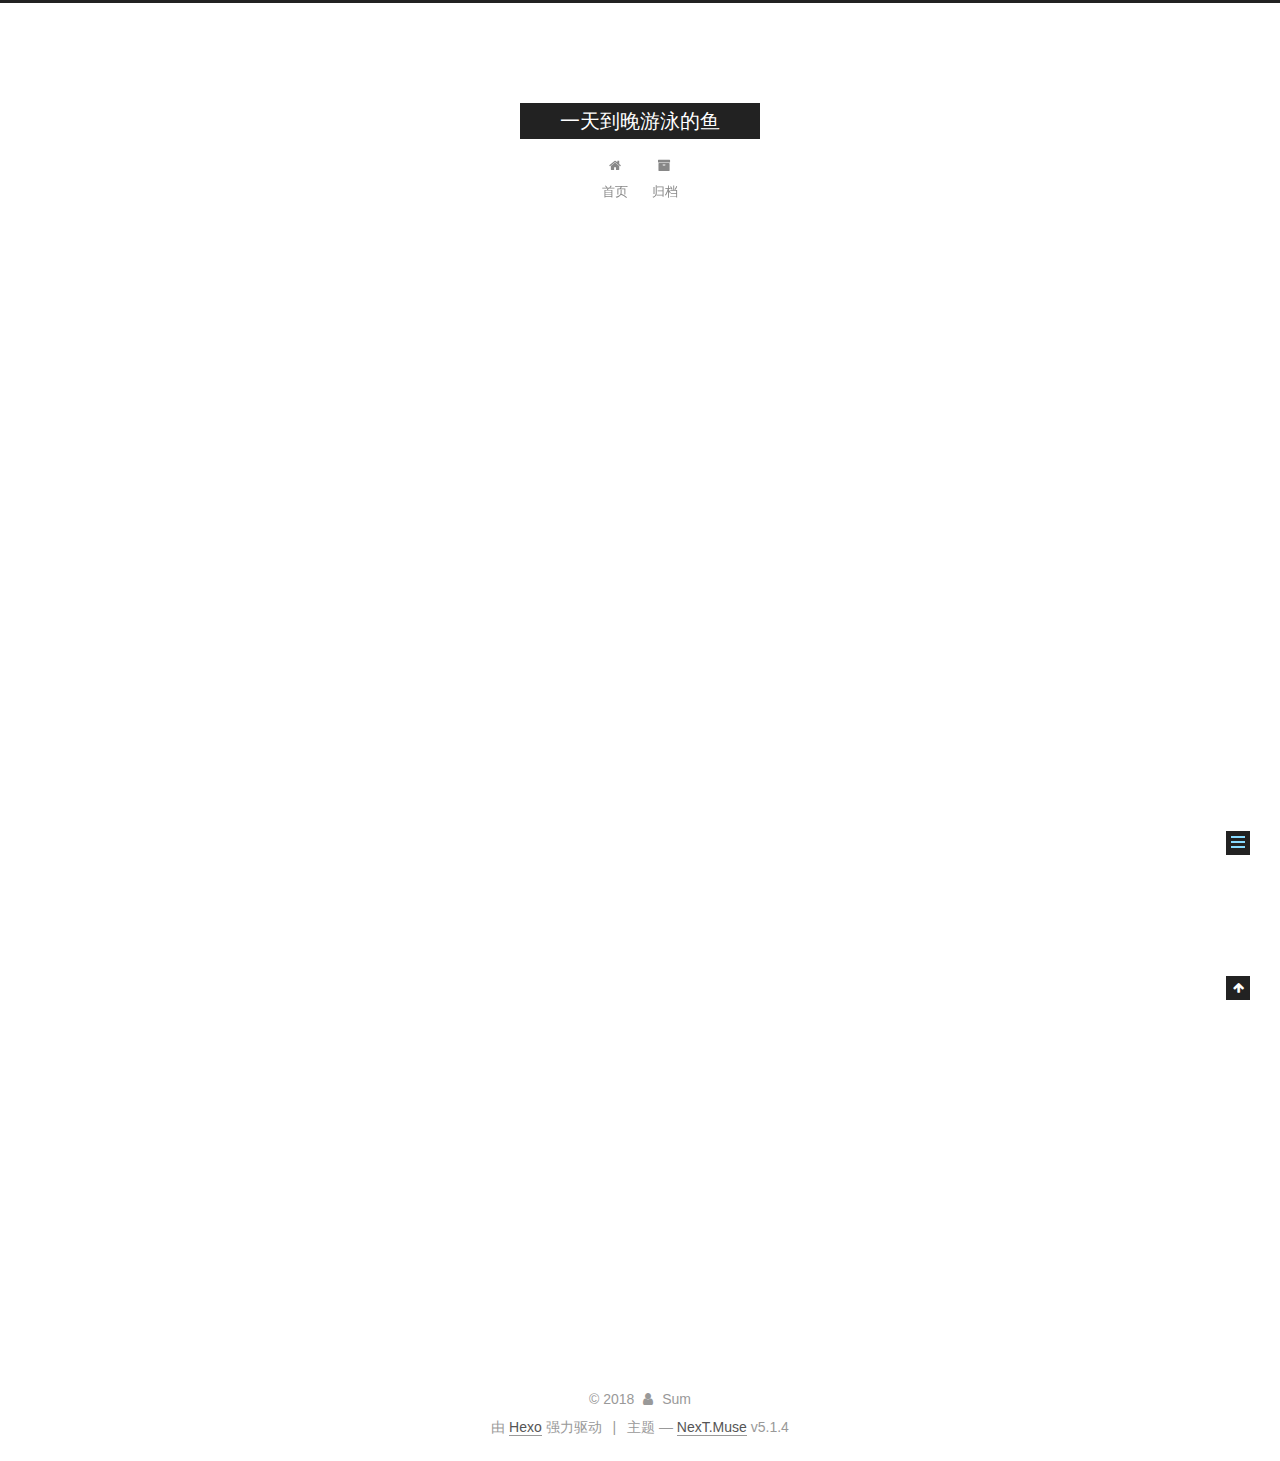
<file: 2018/04/13/hello-world/index.html>
<!DOCTYPE html>



  


<html class="theme-next muse use-motion" lang="zh-Hans">
<head>
  <meta charset="UTF-8"/>
<meta http-equiv="X-UA-Compatible" content="IE=edge" />
<meta name="viewport" content="width=device-width, initial-scale=1, maximum-scale=1"/>
<meta name="theme-color" content="#222">









<meta http-equiv="Cache-Control" content="no-transform" />
<meta http-equiv="Cache-Control" content="no-siteapp" />
















  
  
  <link href="/lib/fancybox/source/jquery.fancybox.css?v=2.1.5" rel="stylesheet" type="text/css" />







<link href="/lib/font-awesome/css/font-awesome.min.css?v=4.6.2" rel="stylesheet" type="text/css" />

<link href="/css/main.css?v=5.1.4" rel="stylesheet" type="text/css" />


  <link rel="apple-touch-icon" sizes="180x180" href="/images/apple-touch-icon-next.png?v=5.1.4">


  <link rel="icon" type="image/png" sizes="32x32" href="/images/favicon-32x32-next.png?v=5.1.4">


  <link rel="icon" type="image/png" sizes="16x16" href="/images/favicon-16x16-next.png?v=5.1.4">


  <link rel="mask-icon" href="/images/logo.svg?v=5.1.4" color="#222">





  <meta name="keywords" content="Hexo, NexT" />










<meta name="description" content="Welcome to Hexo! This is your very first post. Check documentation for more info. If you get any problems when using Hexo, you can find the answer in troubleshooting or you can ask me on GitHub. Quick">
<meta property="og:type" content="article">
<meta property="og:title" content="Hello World">
<meta property="og:url" content="https://github.com/sum86/sum86.github.io/2018/04/13/hello-world/index.html">
<meta property="og:site_name" content="一天到晚游泳的鱼">
<meta property="og:description" content="Welcome to Hexo! This is your very first post. Check documentation for more info. If you get any problems when using Hexo, you can find the answer in troubleshooting or you can ask me on GitHub. Quick">
<meta property="og:locale" content="zh-Hans">
<meta property="og:updated_time" content="2018-04-13T00:35:04.373Z">
<meta name="twitter:card" content="summary">
<meta name="twitter:title" content="Hello World">
<meta name="twitter:description" content="Welcome to Hexo! This is your very first post. Check documentation for more info. If you get any problems when using Hexo, you can find the answer in troubleshooting or you can ask me on GitHub. Quick">



<script type="text/javascript" id="hexo.configurations">
  var NexT = window.NexT || {};
  var CONFIG = {
    root: '/',
    scheme: 'Muse',
    version: '5.1.4',
    sidebar: {"position":"left","display":"post","offset":12,"b2t":false,"scrollpercent":false,"onmobile":false},
    fancybox: true,
    tabs: true,
    motion: {"enable":true,"async":false,"transition":{"post_block":"fadeIn","post_header":"slideDownIn","post_body":"slideDownIn","coll_header":"slideLeftIn","sidebar":"slideUpIn"}},
    duoshuo: {
      userId: '0',
      author: '博主'
    },
    algolia: {
      applicationID: '',
      apiKey: '',
      indexName: '',
      hits: {"per_page":10},
      labels: {"input_placeholder":"Search for Posts","hits_empty":"We didn't find any results for the search: ${query}","hits_stats":"${hits} results found in ${time} ms"}
    }
  };
</script>



  <link rel="canonical" href="https://github.com/sum86/sum86.github.io/2018/04/13/hello-world/"/>





  <title>Hello World | 一天到晚游泳的鱼</title>
  








</head>

<body itemscope itemtype="http://schema.org/WebPage" lang="zh-Hans">

  
  
    
  

  <div class="container sidebar-position-left page-post-detail">
    <div class="headband"></div>

    <header id="header" class="header" itemscope itemtype="http://schema.org/WPHeader">
      <div class="header-inner"><div class="site-brand-wrapper">
  <div class="site-meta ">
    

    <div class="custom-logo-site-title">
      <a href="/"  class="brand" rel="start">
        <span class="logo-line-before"><i></i></span>
        <span class="site-title">一天到晚游泳的鱼</span>
        <span class="logo-line-after"><i></i></span>
      </a>
    </div>
      
        <p class="site-subtitle"></p>
      
  </div>

  <div class="site-nav-toggle">
    <button>
      <span class="btn-bar"></span>
      <span class="btn-bar"></span>
      <span class="btn-bar"></span>
    </button>
  </div>
</div>

<nav class="site-nav">
  

  
    <ul id="menu" class="menu">
      
        
        <li class="menu-item menu-item-home">
          <a href="/" rel="section">
            
              <i class="menu-item-icon fa fa-fw fa-home"></i> <br />
            
            首页
          </a>
        </li>
      
        
        <li class="menu-item menu-item-archives">
          <a href="/archives/" rel="section">
            
              <i class="menu-item-icon fa fa-fw fa-archive"></i> <br />
            
            归档
          </a>
        </li>
      

      
    </ul>
  

  
</nav>



 </div>
    </header>

    <main id="main" class="main">
      <div class="main-inner">
        <div class="content-wrap">
          <div id="content" class="content">
            

  <div id="posts" class="posts-expand">
    

  

  
  
  

  <article class="post post-type-normal" itemscope itemtype="http://schema.org/Article">
  
  
  
  <div class="post-block">
    <link itemprop="mainEntityOfPage" href="https://github.com/sum86/sum86.github.io/2018/04/13/hello-world/">

    <span hidden itemprop="author" itemscope itemtype="http://schema.org/Person">
      <meta itemprop="name" content="Sum">
      <meta itemprop="description" content="">
      <meta itemprop="image" content="/images/avatar.gif">
    </span>

    <span hidden itemprop="publisher" itemscope itemtype="http://schema.org/Organization">
      <meta itemprop="name" content="一天到晚游泳的鱼">
    </span>

    
      <header class="post-header">

        
        
          <h1 class="post-title" itemprop="name headline">Hello World</h1>
        

        <div class="post-meta">
          <span class="post-time">
            
              <span class="post-meta-item-icon">
                <i class="fa fa-calendar-o"></i>
              </span>
              
                <span class="post-meta-item-text">发表于</span>
              
              <time title="创建于" itemprop="dateCreated datePublished" datetime="2018-04-13T08:35:04+08:00">
                2018-04-13
              </time>
            

            

            
          </span>

          

          
            
          

          
          

          

          

          

        </div>
      </header>
    

    
    
    
    <div class="post-body" itemprop="articleBody">

      
      

      
        <p>Welcome to <a href="https://hexo.io/" target="_blank" rel="noopener">Hexo</a>! This is your very first post. Check <a href="https://hexo.io/docs/" target="_blank" rel="noopener">documentation</a> for more info. If you get any problems when using Hexo, you can find the answer in <a href="https://hexo.io/docs/troubleshooting.html" target="_blank" rel="noopener">troubleshooting</a> or you can ask me on <a href="https://github.com/hexojs/hexo/issues" target="_blank" rel="noopener">GitHub</a>.</p>
<h2 id="Quick-Start"><a href="#Quick-Start" class="headerlink" title="Quick Start"></a>Quick Start</h2><h3 id="Create-a-new-post"><a href="#Create-a-new-post" class="headerlink" title="Create a new post"></a>Create a new post</h3><figure class="highlight bash"><table><tr><td class="gutter"><pre><span class="line">1</span><br></pre></td><td class="code"><pre><span class="line">$ hexo new <span class="string">"My New Post"</span></span><br></pre></td></tr></table></figure>
<p>More info: <a href="https://hexo.io/docs/writing.html" target="_blank" rel="noopener">Writing</a></p>
<h3 id="Run-server"><a href="#Run-server" class="headerlink" title="Run server"></a>Run server</h3><figure class="highlight bash"><table><tr><td class="gutter"><pre><span class="line">1</span><br></pre></td><td class="code"><pre><span class="line">$ hexo server</span><br></pre></td></tr></table></figure>
<p>More info: <a href="https://hexo.io/docs/server.html" target="_blank" rel="noopener">Server</a></p>
<h3 id="Generate-static-files"><a href="#Generate-static-files" class="headerlink" title="Generate static files"></a>Generate static files</h3><figure class="highlight bash"><table><tr><td class="gutter"><pre><span class="line">1</span><br></pre></td><td class="code"><pre><span class="line">$ hexo generate</span><br></pre></td></tr></table></figure>
<p>More info: <a href="https://hexo.io/docs/generating.html" target="_blank" rel="noopener">Generating</a></p>
<h3 id="Deploy-to-remote-sites"><a href="#Deploy-to-remote-sites" class="headerlink" title="Deploy to remote sites"></a>Deploy to remote sites</h3><figure class="highlight bash"><table><tr><td class="gutter"><pre><span class="line">1</span><br></pre></td><td class="code"><pre><span class="line">$ hexo deploy</span><br></pre></td></tr></table></figure>
<p>More info: <a href="https://hexo.io/docs/deployment.html" target="_blank" rel="noopener">Deployment</a></p>

      
    </div>
    
    
    

    

    

    

    <footer class="post-footer">
      

      
      
      

      
        <div class="post-nav">
          <div class="post-nav-next post-nav-item">
            
          </div>

          <span class="post-nav-divider"></span>

          <div class="post-nav-prev post-nav-item">
            
              <a href="/2018/04/13/sum86-Hexo/" rel="prev" title="sum86,Hexo">
                sum86,Hexo <i class="fa fa-chevron-right"></i>
              </a>
            
          </div>
        </div>
      

      
      
    </footer>
  </div>
  
  
  
  </article>



    <div class="post-spread">
      
    </div>
  </div>


          </div>
          


          

  



        </div>
        
          
  
  <div class="sidebar-toggle">
    <div class="sidebar-toggle-line-wrap">
      <span class="sidebar-toggle-line sidebar-toggle-line-first"></span>
      <span class="sidebar-toggle-line sidebar-toggle-line-middle"></span>
      <span class="sidebar-toggle-line sidebar-toggle-line-last"></span>
    </div>
  </div>

  <aside id="sidebar" class="sidebar">
    
    <div class="sidebar-inner">

      

      
        <ul class="sidebar-nav motion-element">
          <li class="sidebar-nav-toc sidebar-nav-active" data-target="post-toc-wrap">
            文章目录
          </li>
          <li class="sidebar-nav-overview" data-target="site-overview-wrap">
            站点概览
          </li>
        </ul>
      

      <section class="site-overview-wrap sidebar-panel">
        <div class="site-overview">
          <div class="site-author motion-element" itemprop="author" itemscope itemtype="http://schema.org/Person">
            
              <p class="site-author-name" itemprop="name">Sum</p>
              <p class="site-description motion-element" itemprop="description"></p>
          </div>

          <nav class="site-state motion-element">

            
              <div class="site-state-item site-state-posts">
              
                <a href="/archives/">
              
                  <span class="site-state-item-count">2</span>
                  <span class="site-state-item-name">日志</span>
                </a>
              </div>
            

            

            

          </nav>

          

          

          
          

          
          

          

        </div>
      </section>

      
      <!--noindex-->
        <section class="post-toc-wrap motion-element sidebar-panel sidebar-panel-active">
          <div class="post-toc">

            
              
            

            
              <div class="post-toc-content"><ol class="nav"><li class="nav-item nav-level-2"><a class="nav-link" href="#Quick-Start"><span class="nav-number">1.</span> <span class="nav-text">Quick Start</span></a><ol class="nav-child"><li class="nav-item nav-level-3"><a class="nav-link" href="#Create-a-new-post"><span class="nav-number">1.1.</span> <span class="nav-text">Create a new post</span></a></li><li class="nav-item nav-level-3"><a class="nav-link" href="#Run-server"><span class="nav-number">1.2.</span> <span class="nav-text">Run server</span></a></li><li class="nav-item nav-level-3"><a class="nav-link" href="#Generate-static-files"><span class="nav-number">1.3.</span> <span class="nav-text">Generate static files</span></a></li><li class="nav-item nav-level-3"><a class="nav-link" href="#Deploy-to-remote-sites"><span class="nav-number">1.4.</span> <span class="nav-text">Deploy to remote sites</span></a></li></ol></li></ol></div>
            

          </div>
        </section>
      <!--/noindex-->
      

      

    </div>
  </aside>


        
      </div>
    </main>

    <footer id="footer" class="footer">
      <div class="footer-inner">
        <div class="copyright">&copy; <span itemprop="copyrightYear">2018</span>
  <span class="with-love">
    <i class="fa fa-user"></i>
  </span>
  <span class="author" itemprop="copyrightHolder">Sum</span>

  
</div>


  <div class="powered-by">由 <a class="theme-link" target="_blank" href="https://hexo.io">Hexo</a> 强力驱动</div>



  <span class="post-meta-divider">|</span>



  <div class="theme-info">主题 &mdash; <a class="theme-link" target="_blank" href="https://github.com/iissnan/hexo-theme-next">NexT.Muse</a> v5.1.4</div>




        







        
      </div>
    </footer>

    
      <div class="back-to-top">
        <i class="fa fa-arrow-up"></i>
        
      </div>
    

    

  </div>

  

<script type="text/javascript">
  if (Object.prototype.toString.call(window.Promise) !== '[object Function]') {
    window.Promise = null;
  }
</script>









  












  
  
    <script type="text/javascript" src="/lib/jquery/index.js?v=2.1.3"></script>
  

  
  
    <script type="text/javascript" src="/lib/fastclick/lib/fastclick.min.js?v=1.0.6"></script>
  

  
  
    <script type="text/javascript" src="/lib/jquery_lazyload/jquery.lazyload.js?v=1.9.7"></script>
  

  
  
    <script type="text/javascript" src="/lib/velocity/velocity.min.js?v=1.2.1"></script>
  

  
  
    <script type="text/javascript" src="/lib/velocity/velocity.ui.min.js?v=1.2.1"></script>
  

  
  
    <script type="text/javascript" src="/lib/fancybox/source/jquery.fancybox.pack.js?v=2.1.5"></script>
  


  


  <script type="text/javascript" src="/js/src/utils.js?v=5.1.4"></script>

  <script type="text/javascript" src="/js/src/motion.js?v=5.1.4"></script>



  
  

  
  <script type="text/javascript" src="/js/src/scrollspy.js?v=5.1.4"></script>
<script type="text/javascript" src="/js/src/post-details.js?v=5.1.4"></script>



  


  <script type="text/javascript" src="/js/src/bootstrap.js?v=5.1.4"></script>



  


  




	





  





  












  





  

  

  

  
  

  

  

  

</body>
</html>
</file>
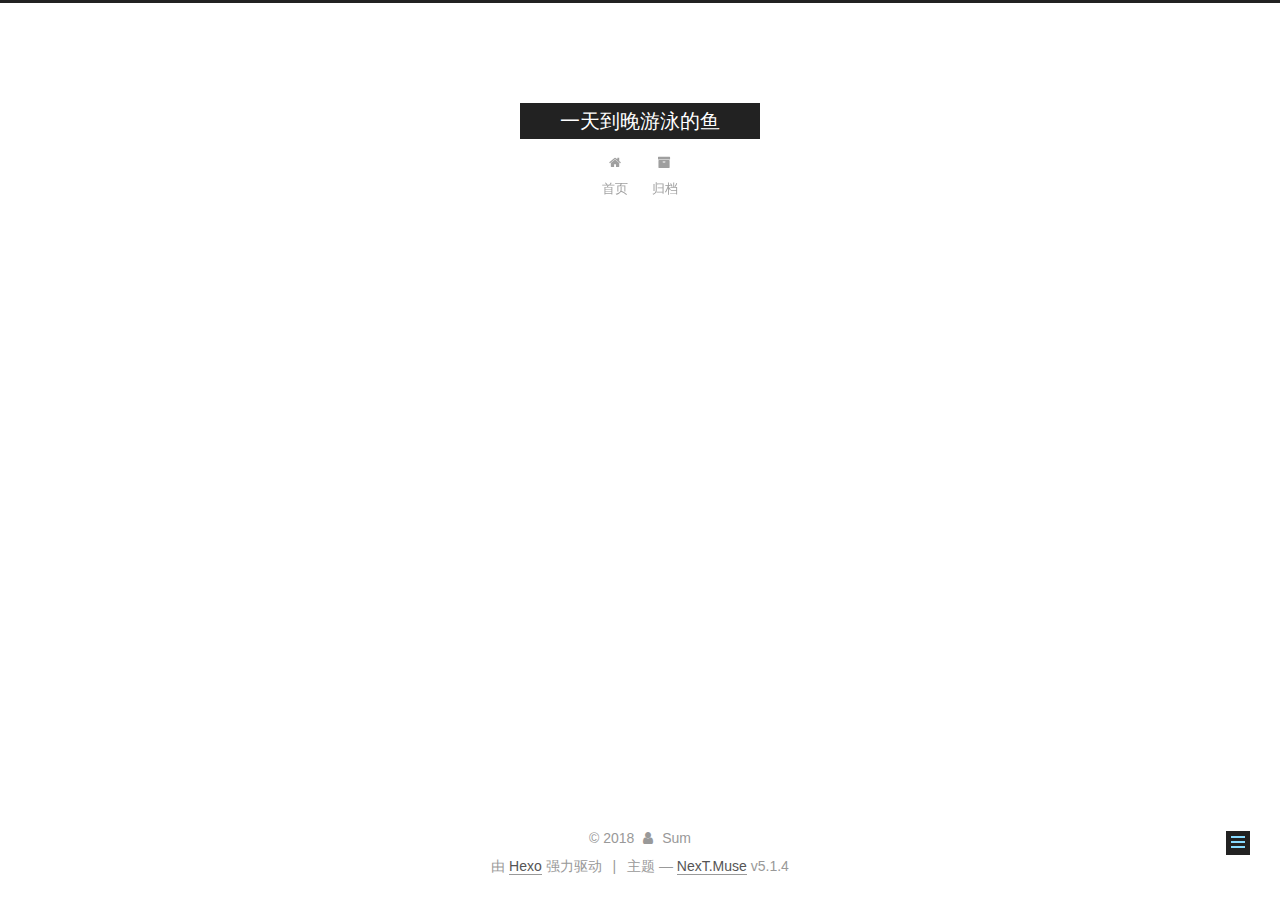
<file: 2018/04/13/sum86-Hexo/index.html>
<!DOCTYPE html>



  


<html class="theme-next muse use-motion" lang="zh-Hans">
<head>
  <meta charset="UTF-8"/>
<meta http-equiv="X-UA-Compatible" content="IE=edge" />
<meta name="viewport" content="width=device-width, initial-scale=1, maximum-scale=1"/>
<meta name="theme-color" content="#222">









<meta http-equiv="Cache-Control" content="no-transform" />
<meta http-equiv="Cache-Control" content="no-siteapp" />
















  
  
  <link href="/lib/fancybox/source/jquery.fancybox.css?v=2.1.5" rel="stylesheet" type="text/css" />







<link href="/lib/font-awesome/css/font-awesome.min.css?v=4.6.2" rel="stylesheet" type="text/css" />

<link href="/css/main.css?v=5.1.4" rel="stylesheet" type="text/css" />


  <link rel="apple-touch-icon" sizes="180x180" href="/images/apple-touch-icon-next.png?v=5.1.4">


  <link rel="icon" type="image/png" sizes="32x32" href="/images/favicon-32x32-next.png?v=5.1.4">


  <link rel="icon" type="image/png" sizes="16x16" href="/images/favicon-16x16-next.png?v=5.1.4">


  <link rel="mask-icon" href="/images/logo.svg?v=5.1.4" color="#222">





  <meta name="keywords" content="Hexo, NexT" />










<meta property="og:type" content="article">
<meta property="og:title" content="sum86,Hexo">
<meta property="og:url" content="https://github.com/sum86/sum86.github.io/2018/04/13/sum86-Hexo/index.html">
<meta property="og:site_name" content="一天到晚游泳的鱼">
<meta property="og:locale" content="zh-Hans">
<meta property="og:updated_time" content="2018-04-13T00:51:28.824Z">
<meta name="twitter:card" content="summary">
<meta name="twitter:title" content="sum86,Hexo">



<script type="text/javascript" id="hexo.configurations">
  var NexT = window.NexT || {};
  var CONFIG = {
    root: '/',
    scheme: 'Muse',
    version: '5.1.4',
    sidebar: {"position":"left","display":"post","offset":12,"b2t":false,"scrollpercent":false,"onmobile":false},
    fancybox: true,
    tabs: true,
    motion: {"enable":true,"async":false,"transition":{"post_block":"fadeIn","post_header":"slideDownIn","post_body":"slideDownIn","coll_header":"slideLeftIn","sidebar":"slideUpIn"}},
    duoshuo: {
      userId: '0',
      author: '博主'
    },
    algolia: {
      applicationID: '',
      apiKey: '',
      indexName: '',
      hits: {"per_page":10},
      labels: {"input_placeholder":"Search for Posts","hits_empty":"We didn't find any results for the search: ${query}","hits_stats":"${hits} results found in ${time} ms"}
    }
  };
</script>



  <link rel="canonical" href="https://github.com/sum86/sum86.github.io/2018/04/13/sum86-Hexo/"/>





  <title>sum86,Hexo | 一天到晚游泳的鱼</title>
  








</head>

<body itemscope itemtype="http://schema.org/WebPage" lang="zh-Hans">

  
  
    
  

  <div class="container sidebar-position-left page-post-detail">
    <div class="headband"></div>

    <header id="header" class="header" itemscope itemtype="http://schema.org/WPHeader">
      <div class="header-inner"><div class="site-brand-wrapper">
  <div class="site-meta ">
    

    <div class="custom-logo-site-title">
      <a href="/"  class="brand" rel="start">
        <span class="logo-line-before"><i></i></span>
        <span class="site-title">一天到晚游泳的鱼</span>
        <span class="logo-line-after"><i></i></span>
      </a>
    </div>
      
        <p class="site-subtitle"></p>
      
  </div>

  <div class="site-nav-toggle">
    <button>
      <span class="btn-bar"></span>
      <span class="btn-bar"></span>
      <span class="btn-bar"></span>
    </button>
  </div>
</div>

<nav class="site-nav">
  

  
    <ul id="menu" class="menu">
      
        
        <li class="menu-item menu-item-home">
          <a href="/" rel="section">
            
              <i class="menu-item-icon fa fa-fw fa-home"></i> <br />
            
            首页
          </a>
        </li>
      
        
        <li class="menu-item menu-item-archives">
          <a href="/archives/" rel="section">
            
              <i class="menu-item-icon fa fa-fw fa-archive"></i> <br />
            
            归档
          </a>
        </li>
      

      
    </ul>
  

  
</nav>



 </div>
    </header>

    <main id="main" class="main">
      <div class="main-inner">
        <div class="content-wrap">
          <div id="content" class="content">
            

  <div id="posts" class="posts-expand">
    

  

  
  
  

  <article class="post post-type-normal" itemscope itemtype="http://schema.org/Article">
  
  
  
  <div class="post-block">
    <link itemprop="mainEntityOfPage" href="https://github.com/sum86/sum86.github.io/2018/04/13/sum86-Hexo/">

    <span hidden itemprop="author" itemscope itemtype="http://schema.org/Person">
      <meta itemprop="name" content="Sum">
      <meta itemprop="description" content="">
      <meta itemprop="image" content="/images/avatar.gif">
    </span>

    <span hidden itemprop="publisher" itemscope itemtype="http://schema.org/Organization">
      <meta itemprop="name" content="一天到晚游泳的鱼">
    </span>

    
      <header class="post-header">

        
        
          <h1 class="post-title" itemprop="name headline">sum86,Hexo</h1>
        

        <div class="post-meta">
          <span class="post-time">
            
              <span class="post-meta-item-icon">
                <i class="fa fa-calendar-o"></i>
              </span>
              
                <span class="post-meta-item-text">发表于</span>
              
              <time title="创建于" itemprop="dateCreated datePublished" datetime="2018-04-13T08:51:28+08:00">
                2018-04-13
              </time>
            

            

            
          </span>

          

          
            
          

          
          

          

          

          

        </div>
      </header>
    

    
    
    
    <div class="post-body" itemprop="articleBody">

      
      

      
        
      
    </div>
    
    
    

    

    

    

    <footer class="post-footer">
      

      
      
      

      
        <div class="post-nav">
          <div class="post-nav-next post-nav-item">
            
              <a href="/2018/04/13/hello-world/" rel="next" title="Hello World">
                <i class="fa fa-chevron-left"></i> Hello World
              </a>
            
          </div>

          <span class="post-nav-divider"></span>

          <div class="post-nav-prev post-nav-item">
            
          </div>
        </div>
      

      
      
    </footer>
  </div>
  
  
  
  </article>



    <div class="post-spread">
      
    </div>
  </div>


          </div>
          


          

  



        </div>
        
          
  
  <div class="sidebar-toggle">
    <div class="sidebar-toggle-line-wrap">
      <span class="sidebar-toggle-line sidebar-toggle-line-first"></span>
      <span class="sidebar-toggle-line sidebar-toggle-line-middle"></span>
      <span class="sidebar-toggle-line sidebar-toggle-line-last"></span>
    </div>
  </div>

  <aside id="sidebar" class="sidebar">
    
    <div class="sidebar-inner">

      

      

      <section class="site-overview-wrap sidebar-panel sidebar-panel-active">
        <div class="site-overview">
          <div class="site-author motion-element" itemprop="author" itemscope itemtype="http://schema.org/Person">
            
              <p class="site-author-name" itemprop="name">Sum</p>
              <p class="site-description motion-element" itemprop="description"></p>
          </div>

          <nav class="site-state motion-element">

            
              <div class="site-state-item site-state-posts">
              
                <a href="/archives/">
              
                  <span class="site-state-item-count">2</span>
                  <span class="site-state-item-name">日志</span>
                </a>
              </div>
            

            

            

          </nav>

          

          

          
          

          
          

          

        </div>
      </section>

      

      

    </div>
  </aside>


        
      </div>
    </main>

    <footer id="footer" class="footer">
      <div class="footer-inner">
        <div class="copyright">&copy; <span itemprop="copyrightYear">2018</span>
  <span class="with-love">
    <i class="fa fa-user"></i>
  </span>
  <span class="author" itemprop="copyrightHolder">Sum</span>

  
</div>


  <div class="powered-by">由 <a class="theme-link" target="_blank" href="https://hexo.io">Hexo</a> 强力驱动</div>



  <span class="post-meta-divider">|</span>



  <div class="theme-info">主题 &mdash; <a class="theme-link" target="_blank" href="https://github.com/iissnan/hexo-theme-next">NexT.Muse</a> v5.1.4</div>




        







        
      </div>
    </footer>

    
      <div class="back-to-top">
        <i class="fa fa-arrow-up"></i>
        
      </div>
    

    

  </div>

  

<script type="text/javascript">
  if (Object.prototype.toString.call(window.Promise) !== '[object Function]') {
    window.Promise = null;
  }
</script>









  












  
  
    <script type="text/javascript" src="/lib/jquery/index.js?v=2.1.3"></script>
  

  
  
    <script type="text/javascript" src="/lib/fastclick/lib/fastclick.min.js?v=1.0.6"></script>
  

  
  
    <script type="text/javascript" src="/lib/jquery_lazyload/jquery.lazyload.js?v=1.9.7"></script>
  

  
  
    <script type="text/javascript" src="/lib/velocity/velocity.min.js?v=1.2.1"></script>
  

  
  
    <script type="text/javascript" src="/lib/velocity/velocity.ui.min.js?v=1.2.1"></script>
  

  
  
    <script type="text/javascript" src="/lib/fancybox/source/jquery.fancybox.pack.js?v=2.1.5"></script>
  


  


  <script type="text/javascript" src="/js/src/utils.js?v=5.1.4"></script>

  <script type="text/javascript" src="/js/src/motion.js?v=5.1.4"></script>



  
  

  
  <script type="text/javascript" src="/js/src/scrollspy.js?v=5.1.4"></script>
<script type="text/javascript" src="/js/src/post-details.js?v=5.1.4"></script>



  


  <script type="text/javascript" src="/js/src/bootstrap.js?v=5.1.4"></script>



  


  




	





  





  












  





  

  

  

  
  

  

  

  

</body>
</html>
</file>
<file: css/main.css>
/* normalize.css v3.0.2 | MIT License | git.io/normalize */
html {
  font-family: sans-serif; /* 1 */
  -ms-text-size-adjust: 100%; /* 2 */
  -webkit-text-size-adjust: 100%; /* 2 */
}
body {
  margin: 0;
}
article,
aside,
details,
figcaption,
figure,
footer,
header,
hgroup,
main,
menu,
nav,
section,
summary {
  display: block;
}
audio,
canvas,
progress,
video {
  display: inline-block; /* 1 */
  vertical-align: baseline; /* 2 */
}
audio:not([controls]) {
  display: none;
  height: 0;
}
[hidden],
template {
  display: none;
}
a {
  background-color: transparent;
}
a:active,
a:hover {
  outline: 0;
}
abbr[title] {
  border-bottom: 1px dotted;
}
b,
strong {
  font-weight: bold;
}
dfn {
  font-style: italic;
}
h1 {
  font-size: 2em;
  margin: 0.67em 0;
}
mark {
  background: #ff0;
  color: #000;
}
small {
  font-size: 80%;
}
sub,
sup {
  font-size: 75%;
  line-height: 0;
  position: relative;
  vertical-align: baseline;
}
sup {
  top: -0.5em;
}
sub {
  bottom: -0.25em;
}
img {
  border: 0;
}
svg:not(:root) {
  overflow: hidden;
}
figure {
  margin: 1em 40px;
}
hr {
  -moz-box-sizing: content-box;
  box-sizing: content-box;
  height: 0;
}
pre {
  overflow: auto;
}
code,
kbd,
pre,
samp {
  font-family: monospace, monospace;
  font-size: 1em;
}
button,
input,
optgroup,
select,
textarea {
  color: inherit; /* 1 */
  font: inherit; /* 2 */
  margin: 0; /* 3 */
}
button {
  overflow: visible;
}
button,
select {
  text-transform: none;
}
button,
html input[type="button"],
input[type="reset"],
input[type="submit"] {
  -webkit-appearance: button; /* 2 */
  cursor: pointer; /* 3 */
}
button[disabled],
html input[disabled] {
  cursor: default;
}
button::-moz-focus-inner,
input::-moz-focus-inner {
  border: 0;
  padding: 0;
}
input {
  line-height: normal;
}
input[type="checkbox"],
input[type="radio"] {
  box-sizing: border-box; /* 1 */
  padding: 0; /* 2 */
}
input[type="number"]::-webkit-inner-spin-button,
input[type="number"]::-webkit-outer-spin-button {
  height: auto;
}
input[type="search"] {
  -webkit-appearance: textfield; /* 1 */
  -moz-box-sizing: content-box;
  -webkit-box-sizing: content-box; /* 2 */
  box-sizing: content-box;
}
input[type="search"]::-webkit-search-cancel-button,
input[type="search"]::-webkit-search-decoration {
  -webkit-appearance: none;
}
fieldset {
  border: 1px solid #c0c0c0;
  margin: 0 2px;
  padding: 0.35em 0.625em 0.75em;
}
legend {
  border: 0; /* 1 */
  padding: 0; /* 2 */
}
textarea {
  overflow: auto;
}
optgroup {
  font-weight: bold;
}
table {
  border-collapse: collapse;
  border-spacing: 0;
}
td,
th {
  padding: 0;
}
::selection {
  background: #262a30;
  color: #fff;
}
body {
  position: relative;
  font-family: 'Lato', "PingFang SC", "Microsoft YaHei", sans-serif;
  font-size: 14px;
  line-height: 2;
  color: #555;
  background: #fff;
}
@media (max-width: 767px) {
  body {
    padding-right: 0 !important;
  }
}
@media (min-width: 768px) and (max-width: 991px) {
  body {
    padding-right: 0 !important;
  }
}
@media (min-width: 1600px) {
  body {
    font-size: 16px;
  }
}
h1,
h2,
h3,
h4,
h5,
h6 {
  margin: 0;
  padding: 0;
  font-weight: bold;
  line-height: 1.5;
  font-family: 'Lato', "PingFang SC", "Microsoft YaHei", sans-serif;
}
h2,
h3,
h4,
h5,
h6 {
  margin: 20px 0 15px;
}
h1 {
  font-size: 22px;
}
@media (max-width: 767px) {
  h1 {
    font-size: 18px;
  }
}
h2 {
  font-size: 20px;
}
@media (max-width: 767px) {
  h2 {
    font-size: 16px;
  }
}
h3 {
  font-size: 18px;
}
@media (max-width: 767px) {
  h3 {
    font-size: 14px;
  }
}
h4 {
  font-size: 16px;
}
@media (max-width: 767px) {
  h4 {
    font-size: 12px;
  }
}
h5 {
  font-size: 14px;
}
@media (max-width: 767px) {
  h5 {
    font-size: 10px;
  }
}
h6 {
  font-size: 12px;
}
@media (max-width: 767px) {
  h6 {
    font-size: 8px;
  }
}
p {
  margin: 0 0 20px 0;
}
a {
  color: #555;
  text-decoration: none;
  outline: none;
  border-bottom: 1px solid #999;
  word-wrap: break-word;
}
a:hover {
  color: #222;
  border-bottom-color: #222;
}
blockquote {
  margin: 0;
  padding: 0;
}
img {
  display: block;
  margin: auto;
  max-width: 100%;
  height: auto;
}
hr {
  margin: 40px 0;
  height: 3px;
  border: none;
  background-color: #ddd;
  background-image: repeating-linear-gradient(-45deg, #fff, #fff 4px, transparent 4px, transparent 8px);
}
blockquote {
  padding: 0 15px;
  color: #666;
  border-left: 4px solid #ddd;
}
blockquote cite::before {
  content: "-";
  padding: 0 5px;
}
dt {
  font-weight: 700;
}
dd {
  margin: 0;
  padding: 0;
}
kbd {
  border: 1px solid #ccc;
  border-radius: 0.2em;
  box-shadow: 0.1em 0.1em 0.2em rgba(0,0,0,0.1);
  background-color: #f9f9f9;
  font-family: inherit;
  background-image: -webkit-linear-gradient(top, #eee, #fff, #eee);
  padding: 0.1em 0.3em;
  white-space: nowrap;
}
.text-left {
  text-align: left;
}
.text-center {
  text-align: center;
}
.text-right {
  text-align: right;
}
.text-justify {
  text-align: justify;
}
.text-nowrap {
  white-space: nowrap;
}
.text-lowercase {
  text-transform: lowercase;
}
.text-uppercase {
  text-transform: uppercase;
}
.text-capitalize {
  text-transform: capitalize;
}
.center-block {
  display: block;
  margin-left: auto;
  margin-right: auto;
}
.clearfix:before,
.clearfix:after {
  content: " ";
  display: table;
}
.clearfix:after {
  clear: both;
}
.pullquote {
  width: 45%;
}
.pullquote.left {
  float: left;
  margin-left: 5px;
  margin-right: 10px;
}
.pullquote.right {
  float: right;
  margin-left: 10px;
  margin-right: 5px;
}
.affix.affix.affix {
  position: fixed;
}
.translation {
  margin-top: -20px;
  font-size: 14px;
  color: #999;
}
.scrollbar-measure {
  width: 100px;
  height: 100px;
  overflow: scroll;
  position: absolute;
  top: -9999px;
}
.use-motion .motion-element {
  opacity: 0;
}
table {
  margin: 20px 0;
  width: 100%;
  border-collapse: collapse;
  border-spacing: 0;
  border: 1px solid #ddd;
  font-size: 14px;
  table-layout: fixed;
  word-wrap: break-all;
}
table>tbody>tr:nth-of-type(odd) {
  background-color: #f9f9f9;
}
table>tbody>tr:hover {
  background-color: #f5f5f5;
}
caption,
th,
td {
  padding: 8px;
  text-align: left;
  vertical-align: middle;
  font-weight: normal;
}
th,
td {
  border-bottom: 3px solid #ddd;
  border-right: 1px solid #eee;
}
th {
  padding-bottom: 10px;
  font-weight: 700;
}
td {
  border-bottom-width: 1px;
}
html,
body {
  height: 100%;
}
.container {
  position: relative;
  min-height: 100%;
}
.header-inner {
  margin: 0 auto;
  padding: 100px 0 70px;
  width: 700px;
}
@media (min-width: 1600px) {
  .container .header-inner {
    width: 900px;
  }
}
.main {
  padding-bottom: 150px;
}
.main-inner {
  margin: 0 auto;
  width: 700px;
}
@media (min-width: 1600px) {
  .container .main-inner {
    width: 900px;
  }
}
.footer {
  position: absolute;
  left: 0;
  bottom: 0;
  width: 100%;
  min-height: 50px;
}
.footer-inner {
  box-sizing: border-box;
  margin: 20px auto;
  width: 700px;
}
@media (min-width: 1600px) {
  .container .footer-inner {
    width: 900px;
  }
}
pre,
.highlight {
  overflow: auto;
  margin: 20px 0;
  padding: 0;
  font-size: 13px;
  color: #4d4d4c;
  background: #f7f7f7;
  line-height: 1.6;
}
pre,
code {
  font-family: consolas, Menlo, "PingFang SC", "Microsoft YaHei", monospace;
}
code {
  padding: 2px 4px;
  word-wrap: break-word;
  color: #555;
  background: #eee;
  border-radius: 3px;
  font-size: 13px;
}
pre {
  padding: 10px;
}
pre code {
  padding: 0;
  color: #4d4d4c;
  background: none;
  text-shadow: none;
}
.highlight {
  border-radius: 1px;
}
.highlight pre {
  border: none;
  margin: 0;
  padding: 10px 0;
}
.highlight table {
  margin: 0;
  width: auto;
  border: none;
}
.highlight td {
  border: none;
  padding: 0;
}
.highlight figcaption {
  font-size: 1em;
  color: #4d4d4c;
  line-height: 1em;
  margin-bottom: 1em;
}
.highlight figcaption:before,
.highlight figcaption:after {
  content: " ";
  display: table;
}
.highlight figcaption:after {
  clear: both;
}
.highlight figcaption a {
  float: right;
  color: #4d4d4c;
}
.highlight figcaption a:hover {
  border-bottom-color: #4d4d4c;
}
.highlight .gutter pre {
  padding-left: 10px;
  padding-right: 10px;
  color: #869194;
  text-align: right;
  background-color: #eff2f3;
}
.highlight .code pre {
  width: 100%;
  padding-left: 10px;
  padding-right: 10px;
  background-color: #f7f7f7;
}
.highlight .line {
  height: 20px;
}
.gutter {
  -webkit-user-select: none;
  -moz-user-select: none;
  -ms-user-select: none;
  user-select: none;
}
.gist table {
  width: auto;
}
.gist table td {
  border: none;
}
pre .deletion {
  background: #fdd;
}
pre .addition {
  background: #dfd;
}
pre .meta {
  color: #8959a8;
}
pre .comment {
  color: #8e908c;
}
pre .variable,
pre .attribute,
pre .tag,
pre .regexp,
pre .ruby .constant,
pre .xml .tag .title,
pre .xml .pi,
pre .xml .doctype,
pre .html .doctype,
pre .css .id,
pre .css .class,
pre .css .pseudo {
  color: #c82829;
}
pre .number,
pre .preprocessor,
pre .built_in,
pre .literal,
pre .params,
pre .constant,
pre .command {
  color: #f5871f;
}
pre .ruby .class .title,
pre .css .rules .attribute,
pre .string,
pre .value,
pre .inheritance,
pre .header,
pre .ruby .symbol,
pre .xml .cdata,
pre .special,
pre .number,
pre .formula {
  color: #718c00;
}
pre .title,
pre .css .hexcolor {
  color: #3e999f;
}
pre .function,
pre .python .decorator,
pre .python .title,
pre .ruby .function .title,
pre .ruby .title .keyword,
pre .perl .sub,
pre .javascript .title,
pre .coffeescript .title {
  color: #4271ae;
}
pre .keyword,
pre .javascript .function {
  color: #8959a8;
}
.full-image.full-image.full-image.full-image {
  border: none;
  max-width: 100%;
  width: auto;
  margin: 20px auto 25px;
}
@media (min-width: 992px) {
  .full-image.full-image.full-image.full-image {
    max-width: none;
    width: 110%;
    margin: 25px -5%;
  }
}
.blockquote-center,
.page-home .post-type-quote blockquote,
.page-post-detail .post-type-quote blockquote {
  position: relative;
  margin: 40px 0;
  padding: 0;
  border-left: none;
  text-align: center;
}
.blockquote-center::before,
.page-home .post-type-quote blockquote::before,
.page-post-detail .post-type-quote blockquote::before,
.blockquote-center::after,
.page-home .post-type-quote blockquote::after,
.page-post-detail .post-type-quote blockquote::after {
  position: absolute;
  content: ' ';
  display: block;
  width: 100%;
  height: 24px;
  opacity: 0.2;
  background-repeat: no-repeat;
  background-position: 0 -6px;
  background-size: 22px 22px;
}
.blockquote-center::before,
.page-home .post-type-quote blockquote::before,
.page-post-detail .post-type-quote blockquote::before {
  top: -20px;
  background-image: url("../images/quote-l.svg");
  border-top: 1px solid #ccc;
}
.blockquote-center::after,
.page-home .post-type-quote blockquote::after,
.page-post-detail .post-type-quote blockquote::after {
  bottom: -20px;
  background-image: url("../images/quote-r.svg");
  border-bottom: 1px solid #ccc;
  background-position: 100% 8px;
}
.blockquote-center p,
.page-home .post-type-quote blockquote p,
.page-post-detail .post-type-quote blockquote p,
.blockquote-center div,
.page-home .post-type-quote blockquote div,
.page-post-detail .post-type-quote blockquote div {
  text-align: center;
}
.post .post-body .group-picture img {
  box-sizing: border-box;
  padding: 0 3px;
  border: none;
}
.post .group-picture-row {
  overflow: hidden;
  margin-top: 6px;
}
.post .group-picture-row:first-child {
  margin-top: 0;
}
.post .group-picture-column {
  float: left;
}
.page-post-detail .post-body .group-picture-column {
  float: none;
  margin-top: 10px;
  width: auto !important;
}
.page-post-detail .post-body .group-picture-column img {
  margin: 0 auto;
}
.page-archive .group-picture-container {
  overflow: hidden;
}
.page-archive .group-picture-row {
  float: left;
}
.page-archive .group-picture-row:first-child {
  margin-top: 6px;
}
.page-archive .group-picture-column {
  max-width: 150px;
  max-height: 150px;
}
.post-body .note {
  position: relative;
  padding: 15px;
  margin-bottom: 20px;
  border: 1px solid #eee;
  border-left-width: 5px;
  border-radius: 3px;
}
.post-body .note h2,
.post-body .note h3,
.post-body .note h4,
.post-body .note h5,
.post-body .note h6 {
  margin-top: 0;
  margin-bottom: 0;
  border-bottom: initial;
  padding-top: 0 !important;
}
.post-body .note p:first-child,
.post-body .note ul:first-child,
.post-body .note ol:first-child,
.post-body .note table:first-child,
.post-body .note pre:first-child,
.post-body .note blockquote:first-child {
  margin-top: 0;
}
.post-body .note p:last-child,
.post-body .note ul:last-child,
.post-body .note ol:last-child,
.post-body .note table:last-child,
.post-body .note pre:last-child,
.post-body .note blockquote:last-child {
  margin-bottom: 0;
}
.post-body .note.default {
  border-left-color: #777;
}
.post-body .note.default h2,
.post-body .note.default h3,
.post-body .note.default h4,
.post-body .note.default h5,
.post-body .note.default h6 {
  color: #777;
}
.post-body .note.primary {
  border-left-color: #6f42c1;
}
.post-body .note.primary h2,
.post-body .note.primary h3,
.post-body .note.primary h4,
.post-body .note.primary h5,
.post-body .note.primary h6 {
  color: #6f42c1;
}
.post-body .note.info {
  border-left-color: #428bca;
}
.post-body .note.info h2,
.post-body .note.info h3,
.post-body .note.info h4,
.post-body .note.info h5,
.post-body .note.info h6 {
  color: #428bca;
}
.post-body .note.success {
  border-left-color: #5cb85c;
}
.post-body .note.success h2,
.post-body .note.success h3,
.post-body .note.success h4,
.post-body .note.success h5,
.post-body .note.success h6 {
  color: #5cb85c;
}
.post-body .note.warning {
  border-left-color: #f0ad4e;
}
.post-body .note.warning h2,
.post-body .note.warning h3,
.post-body .note.warning h4,
.post-body .note.warning h5,
.post-body .note.warning h6 {
  color: #f0ad4e;
}
.post-body .note.danger {
  border-left-color: #d9534f;
}
.post-body .note.danger h2,
.post-body .note.danger h3,
.post-body .note.danger h4,
.post-body .note.danger h5,
.post-body .note.danger h6 {
  color: #d9534f;
}
.post-body .label {
  display: inline;
  padding: 0 2px;
  white-space: nowrap;
}
.post-body .label.default {
  background-color: #f0f0f0;
}
.post-body .label.primary {
  background-color: #efe6f7;
}
.post-body .label.info {
  background-color: #e5f2f8;
}
.post-body .label.success {
  background-color: #e7f4e9;
}
.post-body .label.warning {
  background-color: #fcf6e1;
}
.post-body .label.danger {
  background-color: #fae8eb;
}
.post-body .tabs {
  position: relative;
  display: block;
  margin-bottom: 20px;
  padding-top: 10px;
}
.post-body .tabs ul.nav-tabs {
  margin: 0;
  padding: 0;
  display: flex;
  margin-bottom: -1px;
}
@media (max-width: 413px) {
  .post-body .tabs ul.nav-tabs {
    display: block;
    margin-bottom: 5px;
  }
}
.post-body .tabs ul.nav-tabs li.tab {
  list-style-type: none !important;
  margin: 0 0.25em 0 0;
  border-top: 3px solid transparent;
  border-left: 1px solid transparent;
  border-right: 1px solid transparent;
}
@media (max-width: 413px) {
  .post-body .tabs ul.nav-tabs li.tab {
    margin: initial;
    border-top: 1px solid transparent;
    border-left: 3px solid transparent;
    border-right: 1px solid transparent;
    border-bottom: 1px solid transparent;
  }
}
.post-body .tabs ul.nav-tabs li.tab a {
  outline: 0;
  border-bottom: initial;
  display: block;
  line-height: 1.8em;
  padding: 0.25em 0.75em;
  transition-duration: 0.2s;
  transition-timing-function: ease-out;
  transition-delay: 0s;
}
.post-body .tabs ul.nav-tabs li.tab a i {
  width: 1.285714285714286em;
}
.post-body .tabs ul.nav-tabs li.tab.active {
  border-top: 3px solid #fc6423;
  border-left: 1px solid #ddd;
  border-right: 1px solid #ddd;
  background-color: #fff;
}
@media (max-width: 413px) {
  .post-body .tabs ul.nav-tabs li.tab.active {
    border-top: 1px solid #ddd;
    border-left: 3px solid #fc6423;
    border-right: 1px solid #ddd;
    border-bottom: 1px solid #ddd;
  }
}
.post-body .tabs ul.nav-tabs li.tab.active a {
  cursor: default;
  color: #555;
}
.post-body .tabs .tab-content {
  background-color: #fff;
}
.post-body .tabs .tab-content .tab-pane {
  border: 1px solid #ddd;
  padding: 20px 20px 0 20px;
}
.post-body .tabs .tab-content .tab-pane:not(.active) {
  display: none !important;
}
.post-body .tabs .tab-content .tab-pane.active {
  display: block !important;
}
.btn {
  display: inline-block;
  padding: 0 20px;
  font-size: 14px;
  color: #fff;
  background: #222;
  border: 2px solid #222;
  text-decoration: none;
  border-radius: 0;
  transition-property: background-color;
  transition-duration: 0.2s;
  transition-timing-function: ease-in-out;
  transition-delay: 0s;
  line-height: 2;
}
.btn:hover {
  border-color: #222;
  color: #222;
  background: #fff;
}
.btn +.btn {
  margin: 0 0 8px 8px;
}
.btn .fa-fw {
  width: 1.285714285714286em;
  text-align: left;
}
.btn-bar {
  display: block;
  width: 22px;
  height: 2px;
  background: #555;
  border-radius: 1px;
}
.btn-bar+.btn-bar {
  margin-top: 4px;
}
.pagination {
  margin: 120px 0 40px;
  text-align: center;
  border-top: 1px solid #eee;
}
.page-number-basic,
.pagination .prev,
.pagination .next,
.pagination .page-number,
.pagination .space {
  display: inline-block;
  position: relative;
  top: -1px;
  margin: 0 10px;
  padding: 0 11px;
}
@media (max-width: 767px) {
  .page-number-basic,
  .pagination .prev,
  .pagination .next,
  .pagination .page-number,
  .pagination .space {
    margin: 0 5px;
  }
}
.pagination .prev,
.pagination .next,
.pagination .page-number {
  border-bottom: 0;
  border-top: 1px solid #eee;
  transition-property: border-color;
  transition-duration: 0.2s;
  transition-timing-function: ease-in-out;
  transition-delay: 0s;
}
.pagination .prev:hover,
.pagination .next:hover,
.pagination .page-number:hover {
  border-top-color: #222;
}
.pagination .space {
  padding: 0;
  margin: 0;
}
.pagination .prev {
  margin-left: 0;
}
.pagination .next {
  margin-right: 0;
}
.pagination .page-number.current {
  color: #fff;
  background: #ccc;
  border-top-color: #ccc;
}
@media (max-width: 767px) {
  .pagination {
    border-top: none;
  }
  .pagination .prev,
  .pagination .next,
  .pagination .page-number {
    margin-bottom: 10px;
    border-top: 0;
    border-bottom: 1px solid #eee;
    padding: 0 10px;
  }
  .pagination .prev:hover,
  .pagination .next:hover,
  .pagination .page-number:hover {
    border-bottom-color: #222;
  }
}
.comments {
  margin: 60px 20px 0;
}
.tag-cloud {
  text-align: center;
}
.tag-cloud a {
  display: inline-block;
  margin: 10px;
}
.back-to-top {
  box-sizing: border-box;
  position: fixed;
  bottom: -100px;
  right: 30px;
  z-index: 1050;
  padding: 0 6px;
  width: 24px;
  background: #222;
  font-size: 12px;
  opacity: 1;
  color: #fff;
  cursor: pointer;
  text-align: center;
  -webkit-transform: translateZ(0);
  transition-property: bottom;
  transition-duration: 0.2s;
  transition-timing-function: ease-in-out;
  transition-delay: 0s;
}
@media (min-width: 768px) and (max-width: 991px) {
  .back-to-top {
    display: none !important;
  }
}
@media (max-width: 767px) {
  .back-to-top {
    display: none !important;
  }
}
.back-to-top.back-to-top-on {
  bottom: 19px;
}
.header {
  background: transparent;
}
.header-inner {
  position: relative;
}
.headband {
  height: 3px;
  background: #222;
}
.site-meta {
  margin: 0;
  text-align: center;
}
@media (max-width: 767px) {
  .site-meta {
    text-align: center;
  }
}
.brand {
  position: relative;
  display: inline-block;
  padding: 0 40px;
  color: #fff;
  background: #222;
  border-bottom: none;
}
.brand:hover {
  color: #fff;
}
.logo {
  display: inline-block;
  margin-right: 5px;
  line-height: 36px;
  vertical-align: top;
}
.site-title {
  display: inline-block;
  vertical-align: top;
  line-height: 36px;
  font-size: 20px;
  font-weight: normal;
  font-family: 'Lato', "PingFang SC", "Microsoft YaHei", sans-serif;
}
.site-subtitle {
  margin-top: 10px;
  font-size: 13px;
  color: #999;
}
.use-motion .brand {
  opacity: 0;
}
.use-motion .logo,
.use-motion .site-title,
.use-motion .site-subtitle {
  opacity: 0;
  position: relative;
  top: -10px;
}
.site-nav-toggle {
  display: none;
  position: absolute;
  top: 10px;
  left: 10px;
}
@media (max-width: 767px) {
  .site-nav-toggle {
    display: block;
  }
}
.site-nav-toggle button {
  margin-top: 2px;
  padding: 9px 10px;
  background: transparent;
  border: none;
}
@media (max-width: 767px) {
  .site-nav {
    display: none;
    margin: 0 -10px;
    padding: 0 10px;
    clear: both;
    border-top: 1px solid #ddd;
  }
}
@media (min-width: 768px) and (max-width: 991px) {
  .site-nav {
    display: block !important;
  }
}
@media (min-width: 992px) {
  .site-nav {
    display: block !important;
  }
}
.menu {
  margin-top: 20px;
  padding-left: 0;
  text-align: center;
}
.menu .menu-item {
  display: inline-block;
  margin: 0 10px;
  list-style: none;
}
@media screen and (max-width: 767px) {
  .menu .menu-item {
    margin-top: 10px;
  }
}
.menu .menu-item a {
  display: block;
  font-size: 13px;
  line-height: inherit;
  border-bottom: 1px solid transparent;
  transition-property: border-color;
  transition-duration: 0.2s;
  transition-timing-function: ease-in-out;
  transition-delay: 0s;
}
.menu .menu-item a:hover {
  border-bottom-color: #222;
}
.menu .menu-item .fa {
  margin-right: 5px;
}
.use-motion .menu-item {
  opacity: 0;
}
.post-body {
  font-family: 'Lato', "PingFang SC", "Microsoft YaHei", sans-serif;
}
@media (max-width: 767px) {
  .post-body {
    word-break: break-word;
  }
}
.post-body .fancybox img {
  display: block !important;
  margin: 0 auto;
  cursor: pointer;
  cursor: zoom-in;
  cursor: -webkit-zoom-in;
}
.post-body .image-caption,
.post-body .figure .caption {
  margin: -20px auto 15px;
  text-align: center;
  font-size: 14px;
  color: #999;
  font-weight: bold;
  line-height: 1;
}
.post-sticky-flag {
  display: inline-block;
  font-size: 16px;
  -ms-transform: rotate(30deg);
  -webkit-transform: rotate(30deg);
  -moz-transform: rotate(30deg);
  -ms-transform: rotate(30deg);
  -o-transform: rotate(30deg);
  transform: rotate(30deg);
}
.use-motion .post-block,
.use-motion .pagination,
.use-motion .comments {
  opacity: 0;
}
.use-motion .post-header {
  opacity: 0;
}
.use-motion .post-body {
  opacity: 0;
}
.use-motion .collection-title {
  opacity: 0;
}
.posts-expand {
  padding-top: 40px;
}
@media (max-width: 767px) {
  .posts-expand {
    margin: 0 20px;
  }
  .post-body pre .gutter pre {
    padding-right: 10px;
  }
  .post-body .highlight {
    margin-left: 0px;
    margin-right: 0px;
    padding: 0;
  }
  .post-body .highlight .gutter pre {
    padding-right: 10px;
  }
}
@media (min-width: 992px) {
  .posts-expand .post-body {
    text-align: justify;
  }
}
.posts-expand .post-body h2,
.posts-expand .post-body h3,
.posts-expand .post-body h4,
.posts-expand .post-body h5,
.posts-expand .post-body h6 {
  padding-top: 10px;
}
.posts-expand .post-body h2 .header-anchor,
.posts-expand .post-body h3 .header-anchor,
.posts-expand .post-body h4 .header-anchor,
.posts-expand .post-body h5 .header-anchor,
.posts-expand .post-body h6 .header-anchor {
  float: right;
  margin-left: 10px;
  color: #ccc;
  border-bottom-style: none;
  visibility: hidden;
}
.posts-expand .post-body h2 .header-anchor:hover,
.posts-expand .post-body h3 .header-anchor:hover,
.posts-expand .post-body h4 .header-anchor:hover,
.posts-expand .post-body h5 .header-anchor:hover,
.posts-expand .post-body h6 .header-anchor:hover {
  color: inherit;
}
.posts-expand .post-body h2:hover .header-anchor,
.posts-expand .post-body h3:hover .header-anchor,
.posts-expand .post-body h4:hover .header-anchor,
.posts-expand .post-body h5:hover .header-anchor,
.posts-expand .post-body h6:hover .header-anchor {
  visibility: visible;
}
.posts-expand .post-body ul li {
  list-style: circle;
}
.posts-expand .post-body img {
  box-sizing: border-box;
  margin: auto;
  padding: 3px;
  border: 1px solid #ddd;
}
.posts-expand .post-body .fancybox img {
  margin: 0 auto 25px;
}
@media (max-width: 767px) {
  .posts-collapse {
    margin: 0 20px;
  }
  .posts-collapse .post-title,
  .posts-collapse .post-meta {
    display: block;
    width: auto;
    text-align: left;
  }
}
.posts-collapse {
  position: relative;
  z-index: 1010;
  margin-left: 55px;
}
.posts-collapse::after {
  content: " ";
  position: absolute;
  top: 20px;
  left: 0;
  margin-left: -2px;
  width: 4px;
  height: 100%;
  background: #f5f5f5;
  z-index: -1;
}
@media (max-width: 767px) {
  .posts-collapse {
    margin: 0 20px;
  }
}
.posts-collapse .collection-title {
  position: relative;
  margin: 60px 0;
}
.posts-collapse .collection-title h1,
.posts-collapse .collection-title h2 {
  margin-left: 20px;
}
.posts-collapse .collection-title small {
  color: #bbb;
  margin-left: 5px;
}
.posts-collapse .collection-title::before {
  content: " ";
  position: absolute;
  left: 0;
  top: 50%;
  margin-left: -4px;
  margin-top: -4px;
  width: 8px;
  height: 8px;
  background: #bbb;
  border-radius: 50%;
}
.posts-collapse .post {
  margin: 30px 0;
}
.posts-collapse .post-header {
  position: relative;
  transition-duration: 0.2s;
  transition-timing-function: ease-in-out;
  transition-delay: 0s;
  transition-property: border;
  border-bottom: 1px dashed #ccc;
}
.posts-collapse .post-header::before {
  content: " ";
  position: absolute;
  left: 0;
  top: 12px;
  width: 6px;
  height: 6px;
  margin-left: -4px;
  background: #bbb;
  border-radius: 50%;
  border: 1px solid #fff;
  transition-duration: 0.2s;
  transition-timing-function: ease-in-out;
  transition-delay: 0s;
  transition-property: background;
}
.posts-collapse .post-header:hover {
  border-bottom-color: #666;
}
.posts-collapse .post-header:hover::before {
  background: #222;
}
.posts-collapse .post-meta {
  position: absolute;
  font-size: 12px;
  left: 20px;
  top: 5px;
}
.posts-collapse .post-comments-count {
  display: none;
}
.posts-collapse .post-title {
  margin-left: 60px;
  font-size: 16px;
  font-weight: normal;
  line-height: inherit;
}
.posts-collapse .post-title::after {
  margin-left: 3px;
  opacity: 0.6;
}
.posts-collapse .post-title a {
  color: #666;
  border-bottom: none;
}
.page-home .post-type-quote .post-header,
.page-post-detail .post-type-quote .post-header,
.page-home .post-type-quote .post-tags,
.page-post-detail .post-type-quote .post-tags {
  display: none;
}
.posts-expand .post-title {
  text-align: center;
  word-break: break-word;
  font-weight: 400;
}
.posts-expand .post-title-link {
  display: inline-block;
  position: relative;
  color: #555;
  border-bottom: none;
  line-height: 1.2;
  vertical-align: top;
}
.posts-expand .post-title-link::before {
  content: "";
  position: absolute;
  width: 100%;
  height: 2px;
  bottom: 0;
  left: 0;
  background-color: #000;
  visibility: hidden;
  -webkit-transform: scaleX(0);
  -moz-transform: scaleX(0);
  -ms-transform: scaleX(0);
  -o-transform: scaleX(0);
  transform: scaleX(0);
  transition-duration: 0.2s;
  transition-timing-function: ease-in-out;
  transition-delay: 0s;
}
.posts-expand .post-title-link:hover::before {
  visibility: visible;
  -webkit-transform: scaleX(1);
  -moz-transform: scaleX(1);
  -ms-transform: scaleX(1);
  -o-transform: scaleX(1);
  transform: scaleX(1);
}
.posts-expand .post-title-link .fa {
  font-size: 16px;
}
.posts-expand .post-meta {
  margin: 3px 0 60px 0;
  color: #999;
  font-family: 'Lato', "PingFang SC", "Microsoft YaHei", sans-serif;
  font-size: 12px;
  text-align: center;
}
.posts-expand .post-meta .post-category-list {
  display: inline-block;
  margin: 0;
  padding: 3px;
}
.posts-expand .post-meta .post-category-list-link {
  color: #999;
}
.posts-expand .post-meta .post-description {
  font-size: 14px;
  margin-top: 2px;
}
.post-meta-divider {
  margin: 0 0.5em;
}
.post-meta-item-icon {
  margin-right: 3px;
}
@media (min-width: 768px) and (max-width: 991px) {
  .post-meta-item-icon {
    display: inline-block;
  }
}
@media (max-width: 767px) {
  .post-meta-item-icon {
    display: inline-block;
  }
}
@media (min-width: 768px) and (max-width: 991px) {
  .post-meta-item-text {
    display: none;
  }
}
@media (max-width: 767px) {
  .post-meta-item-text {
    display: none;
  }
}
@media (max-width: 767px) {
  .posts-expand .post-comments-count {
    display: none;
  }
}
.post-button {
  margin-top: 40px;
}
.posts-expand .post-tags {
  margin-top: 40px;
  text-align: center;
}
.posts-expand .post-tags a {
  display: inline-block;
  margin-right: 10px;
  font-size: 13px;
}
.post-nav {
  display: table;
  margin-top: 15px;
  width: 100%;
  border-top: 1px solid #eee;
}
.post-nav-divider {
  display: table-cell;
  width: 10%;
}
.post-nav-item {
  display: table-cell;
  padding: 10px 0 0 0;
  width: 45%;
  vertical-align: top;
}
.post-nav-item a {
  position: relative;
  display: block;
  line-height: 25px;
  font-size: 14px;
  color: #555;
  border-bottom: none;
}
.post-nav-item a:hover {
  color: #222;
  border-bottom: none;
}
.post-nav-item a:active {
  top: 2px;
}
.post-nav-item .fa {
  position: absolute;
  top: 8px;
  left: 0;
  font-size: 12px;
}
.post-nav-next a {
  padding-left: 15px;
}
.post-nav-prev {
  text-align: right;
}
.post-nav-prev a {
  padding-right: 15px;
}
.post-nav-prev .fa {
  right: 0;
  left: auto;
}
.posts-expand .post-eof {
  display: block;
  margin: 80px auto 60px;
  width: 8%;
  height: 1px;
  background: #ccc;
  text-align: center;
}
.post:last-child .post-eof.post-eof.post-eof {
  display: none;
}
.post-gallery {
  display: table;
  table-layout: fixed;
  width: 100%;
  border-collapse: separate;
}
.post-gallery-row {
  display: table-row;
}
.post-gallery .post-gallery-img {
  display: table-cell;
  text-align: center;
  vertical-align: middle;
  border: none;
}
.post-gallery .post-gallery-img img {
  max-width: 100%;
  max-height: 100%;
  border: none;
}
.fancybox-close,
.fancybox-close:hover {
  border: none;
}
.rtl.post-body p,
.rtl.post-body a,
.rtl.post-body h1,
.rtl.post-body h2,
.rtl.post-body h3,
.rtl.post-body h4,
.rtl.post-body h5,
.rtl.post-body h6,
.rtl.post-body li,
.rtl.post-body ul,
.rtl.post-body ol {
  direction: rtl;
  font-family: UKIJ Ekran;
}
.rtl.post-title {
  font-family: UKIJ Ekran;
}
.sidebar {
  position: fixed;
  right: 0;
  top: 0;
  bottom: 0;
  width: 0;
  z-index: 1040;
  box-shadow: inset 0 2px 6px #000;
  background: #222;
  -webkit-transform: translateZ(0);
}
.sidebar a {
  color: #999;
  border-bottom-color: #555;
}
.sidebar a:hover {
  color: #eee;
}
@media (min-width: 768px) and (max-width: 991px) {
  .sidebar {
    display: none !important;
  }
}
@media (max-width: 767px) {
  .sidebar {
    display: none !important;
  }
}
.sidebar-inner {
  position: relative;
  padding: 20px 10px;
  color: #999;
  text-align: center;
}
.site-overview-wrap {
  overflow: hidden;
}
.site-overview {
  overflow-y: auto;
  overflow-x: hidden;
}
.sidebar-toggle {
  position: fixed;
  right: 30px;
  bottom: 45px;
  width: 14px;
  height: 14px;
  padding: 5px;
  background: #222;
  line-height: 0;
  z-index: 1050;
  cursor: pointer;
  -webkit-transform: translateZ(0);
}
@media (min-width: 768px) and (max-width: 991px) {
  .sidebar-toggle {
    display: none !important;
  }
}
@media (max-width: 767px) {
  .sidebar-toggle {
    display: none !important;
  }
}
.sidebar-toggle-line {
  position: relative;
  display: inline-block;
  vertical-align: top;
  height: 2px;
  width: 100%;
  background: #fff;
  margin-top: 3px;
}
.sidebar-toggle-line:first-child {
  margin-top: 0;
}
.site-author-image {
  display: block;
  margin: 0 auto;
  padding: 2px;
  max-width: 96px;
  height: auto;
  border: 2px solid #333;
}
.site-author-name {
  margin: 5px 0 0;
  text-align: center;
  color: #f5f5f5;
  font-weight: normal;
}
.site-description {
  margin-top: 5px;
  text-align: center;
  font-size: 14px;
  color: #999;
}
.site-state {
  overflow: hidden;
  line-height: 1.4;
  white-space: nowrap;
  text-align: center;
}
.site-state-item {
  display: inline-block;
  padding: 0 15px;
  border-left: 1px solid #333;
}
.site-state-item:first-child {
  border-left: none;
}
.site-state-item a {
  border-bottom: none;
}
.site-state-item-count {
  display: block;
  text-align: center;
  color: inherit;
  font-weight: 600;
  font-size: 18px;
}
.site-state-item-name {
  font-size: 13px;
  color: inherit;
}
.feed-link {
  margin-top: 20px;
}
.feed-link a {
  display: inline-block;
  padding: 0 15px;
  color: #fc6423;
  border: 1px solid #fc6423;
  border-radius: 4px;
}
.feed-link a i {
  color: #fc6423;
  font-size: 14px;
}
.feed-link a:hover {
  color: #fff;
  background: #fc6423;
}
.feed-link a:hover i {
  color: #fff;
}
.links-of-author {
  margin-top: 20px;
}
.links-of-author a {
  display: inline-block;
  vertical-align: middle;
  margin-right: 10px;
  margin-bottom: 10px;
  border-bottom-color: #555;
  font-size: 13px;
}
.links-of-author a:before {
  display: inline-block;
  vertical-align: middle;
  margin-right: 3px;
  content: " ";
  width: 4px;
  height: 4px;
  border-radius: 50%;
  background: #f5e882;
}
.links-of-blogroll {
  font-size: 13px;
}
.links-of-blogroll-title {
  margin-top: 20px;
  font-size: 14px;
  font-weight: 600;
}
.links-of-blogroll-list {
  margin: 0;
  padding: 0;
  list-style: none;
}
.links-of-blogroll-item {
  padding: 2px 10px;
}
.links-of-blogroll-item a {
  max-width: 280px;
  box-sizing: border-box;
  display: inline-block;
  overflow: hidden;
  white-space: nowrap;
  text-overflow: ellipsis;
}
.sidebar-nav {
  margin: 0 0 20px;
  padding-left: 0;
}
.sidebar-nav li {
  display: inline-block;
  cursor: pointer;
  border-bottom: 1px solid transparent;
  font-size: 14px;
  color: #555;
}
.sidebar-nav li:hover {
  color: #f5f5f5;
}
.page-post-detail .sidebar-nav-toc {
  padding: 0 5px;
}
.page-post-detail .sidebar-nav-overview {
  margin-left: 10px;
}
.sidebar-nav .sidebar-nav-active {
  color: #87daff;
  border-bottom-color: #87daff;
}
.sidebar-nav .sidebar-nav-active:hover {
  color: #87daff;
}
.sidebar-panel {
  display: none;
}
.sidebar-panel-active {
  display: block;
}
.post-toc-empty {
  font-size: 14px;
  color: #666;
}
.post-toc-wrap {
  overflow: hidden;
}
.post-toc {
  overflow: auto;
}
.post-toc ol {
  margin: 0;
  padding: 0 2px 5px 10px;
  text-align: left;
  list-style: none;
  font-size: 14px;
}
.post-toc ol > ol {
  padding-left: 0;
}
.post-toc ol a {
  transition-duration: 0.2s;
  transition-timing-function: ease-in-out;
  transition-delay: 0s;
  transition-property: all;
  color: #999;
  border-bottom-color: #555;
}
.post-toc ol a:hover {
  color: #ccc;
  border-bottom-color: #ccc;
}
.post-toc .nav-item {
  overflow: hidden;
  text-overflow: ellipsis;
  text-align: justify;
  white-space: nowrap;
  line-height: 1.8;
}
.post-toc .nav .nav-child {
  display: none;
}
.post-toc .nav .active > .nav-child {
  display: block;
}
.post-toc .nav .active-current > .nav-child {
  display: block;
}
.post-toc .nav .active-current > .nav-child > .nav-item {
  display: block;
}
.post-toc .nav .active > a {
  color: #87daff;
  border-bottom-color: #87daff;
}
.post-toc .nav .active-current > a {
  color: #87daff;
}
.post-toc .nav .active-current > a:hover {
  color: #87daff;
}
.footer {
  font-size: 14px;
  color: #999;
}
.footer img {
  border: none;
}
.footer-inner {
  text-align: center;
}
.with-love {
  display: inline-block;
  margin: 0 5px;
}
.powered-by,
.theme-info {
  display: inline-block;
}
.cc-license {
  margin-top: 10px;
  text-align: center;
}
.cc-license .cc-opacity {
  opacity: 0.7;
  border-bottom: none;
}
.cc-license .cc-opacity:hover {
  opacity: 0.9;
}
.cc-license img {
  display: inline-block;
}
.theme-next #ds-thread #ds-reset {
  color: #555;
}
.theme-next #ds-thread #ds-reset .ds-replybox {
  margin-bottom: 30px;
}
.theme-next #ds-thread #ds-reset .ds-replybox .ds-avatar,
.theme-next #ds-reset .ds-avatar img {
  box-shadow: none;
}
.theme-next #ds-thread #ds-reset .ds-textarea-wrapper {
  border-color: #c7d4e1;
  background: none;
  border-top-right-radius: 3px;
  border-top-left-radius: 3px;
}
.theme-next #ds-thread #ds-reset .ds-textarea-wrapper textarea {
  height: 60px;
}
.theme-next #ds-reset .ds-rounded-top {
  border-radius: 0;
}
.theme-next #ds-thread #ds-reset .ds-post-toolbar {
  box-sizing: border-box;
  border: 1px solid #c7d4e1;
  background: #f6f8fa;
}
.theme-next #ds-thread #ds-reset .ds-post-options {
  height: 40px;
  border: none;
  background: none;
}
.theme-next #ds-thread #ds-reset .ds-toolbar-buttons {
  top: 11px;
}
.theme-next #ds-thread #ds-reset .ds-sync {
  top: 5px;
}
.theme-next #ds-thread #ds-reset .ds-post-button {
  top: 4px;
  right: 5px;
  width: 90px;
  height: 30px;
  border: 1px solid #c5ced7;
  border-radius: 3px;
  background-image: linear-gradient(#fbfbfc, #f5f7f9);
  color: #60676d;
}
.theme-next #ds-thread #ds-reset .ds-post-button:hover {
  background-position: 0 -30px;
  color: #60676d;
}
.theme-next #ds-thread #ds-reset .ds-comments-info {
  padding: 10px 0;
}
.theme-next #ds-thread #ds-reset .ds-sort {
  display: none;
}
.theme-next #ds-thread #ds-reset li.ds-tab a.ds-current {
  border: none;
  background: #f6f8fa;
  color: #60676d;
}
.theme-next #ds-thread #ds-reset li.ds-tab a.ds-current:hover {
  background-color: #e9f0f7;
  color: #60676d;
}
.theme-next #ds-thread #ds-reset li.ds-tab a {
  border-radius: 2px;
  padding: 5px;
}
.theme-next #ds-thread #ds-reset .ds-login-buttons p {
  color: #999;
  line-height: 36px;
}
.theme-next #ds-thread #ds-reset .ds-login-buttons .ds-service-list li {
  height: 28px;
}
.theme-next #ds-thread #ds-reset .ds-service-list a {
  background: none;
  padding: 5px;
  border: 1px solid;
  border-radius: 3px;
  text-align: center;
}
.theme-next #ds-thread #ds-reset .ds-service-list a:hover {
  color: #fff;
  background: #666;
}
.theme-next #ds-thread #ds-reset .ds-service-list .ds-weibo {
  color: #fc9b00;
  border-color: #fc9b00;
}
.theme-next #ds-thread #ds-reset .ds-service-list .ds-weibo:hover {
  background: #fc9b00;
}
.theme-next #ds-thread #ds-reset .ds-service-list .ds-qq {
  color: #60a3ec;
  border-color: #60a3ec;
}
.theme-next #ds-thread #ds-reset .ds-service-list .ds-qq:hover {
  background: #60a3ec;
}
.theme-next #ds-thread #ds-reset .ds-service-list .ds-renren {
  color: #2e7ac4;
  border-color: #2e7ac4;
}
.theme-next #ds-thread #ds-reset .ds-service-list .ds-renren:hover {
  background: #2e7ac4;
}
.theme-next #ds-thread #ds-reset .ds-service-list .ds-douban {
  color: #37994c;
  border-color: #37994c;
}
.theme-next #ds-thread #ds-reset .ds-service-list .ds-douban:hover {
  background: #37994c;
}
.theme-next #ds-thread #ds-reset .ds-service-list .ds-kaixin {
  color: #fef20d;
  border-color: #fef20d;
}
.theme-next #ds-thread #ds-reset .ds-service-list .ds-kaixin:hover {
  background: #fef20d;
}
.theme-next #ds-thread #ds-reset .ds-service-list .ds-netease {
  color: #f00;
  border-color: #f00;
}
.theme-next #ds-thread #ds-reset .ds-service-list .ds-netease:hover {
  background: #f00;
}
.theme-next #ds-thread #ds-reset .ds-service-list .ds-sohu {
  color: #ffcb05;
  border-color: #ffcb05;
}
.theme-next #ds-thread #ds-reset .ds-service-list .ds-sohu:hover {
  background: #ffcb05;
}
.theme-next #ds-thread #ds-reset .ds-service-list .ds-baidu {
  color: #2831e0;
  border-color: #2831e0;
}
.theme-next #ds-thread #ds-reset .ds-service-list .ds-baidu:hover {
  background: #2831e0;
}
.theme-next #ds-thread #ds-reset .ds-service-list .ds-google {
  color: #166bec;
  border-color: #166bec;
}
.theme-next #ds-thread #ds-reset .ds-service-list .ds-google:hover {
  background: #166bec;
}
.theme-next #ds-thread #ds-reset .ds-service-list .ds-weixin {
  color: #00ce0d;
  border-color: #00ce0d;
}
.theme-next #ds-thread #ds-reset .ds-service-list .ds-weixin:hover {
  background: #00ce0d;
}
.theme-next #ds-thread #ds-reset .ds-service-list .ds-more-services {
  border: none;
}
.theme-next #ds-thread #ds-reset .ds-service-list .ds-more-services:hover {
  background: none;
}
.theme-next #ds-reset .duoshuo-ua-admin {
  display: inline-block;
  color: #f00;
}
.theme-next #ds-reset .duoshuo-ua-platform,
.theme-next #ds-reset .duoshuo-ua-browser {
  color: #ccc;
}
.theme-next #ds-reset .duoshuo-ua-platform .fa,
.theme-next #ds-reset .duoshuo-ua-browser .fa {
  display: inline-block;
  margin-right: 3px;
}
.theme-next #ds-reset .duoshuo-ua-separator {
  display: inline-block;
  margin-left: 5px;
}
.theme-next .this_ua {
  background-color: #ccc !important;
  border-radius: 4px;
  padding: 0 5px !important;
  margin: 1px 1px !important;
  border: 1px solid #bbb !important;
  color: #fff;
  display: inline-block !important;
}
.theme-next .this_ua.admin {
  background-color: #d9534f !important;
  border-color: #d9534f !important;
}
.theme-next .this_ua.platform.iOS,
.theme-next .this_ua.platform.Mac,
.theme-next .this_ua.platform.Windows {
  background-color: #39b3d7 !important;
  border-color: #46b8da !important;
}
.theme-next .this_ua.platform.Linux {
  background-color: #3a3a3a !important;
  border-color: #1f1f1f !important;
}
.theme-next .this_ua.platform.Android {
  background-color: #00c47d !important;
  border-color: #01b171 !important;
}
.theme-next .this_ua.browser.Mobile,
.theme-next .this_ua.browser.Chrome {
  background-color: #5cb85c !important;
  border-color: #4cae4c !important;
}
.theme-next .this_ua.browser.Firefox {
  background-color: #f0ad4e !important;
  border-color: #eea236 !important;
}
.theme-next .this_ua.browser.Maxthon,
.theme-next .this_ua.browser.IE {
  background-color: #428bca !important;
  border-color: #357ebd !important;
}
.theme-next .this_ua.browser.baidu,
.theme-next .this_ua.browser.UCBrowser,
.theme-next .this_ua.browser.Opera {
  background-color: #d9534f !important;
  border-color: #d43f3a !important;
}
.theme-next .this_ua.browser.Android,
.theme-next .this_ua.browser.QQBrowser {
  background-color: #78ace9 !important;
  border-color: #4cae4c !important;
}
.post-spread {
  margin-top: 20px;
  text-align: center;
}
.jiathis_style {
  display: inline-block;
}
.jiathis_style a {
  border: none;
}
.fa {
  font-family: FontAwesome !important;
}
.post-spread {
  margin-top: 20px;
  text-align: center;
}
.bdshare-slide-button-box a {
  border: none;
}
.bdsharebuttonbox {
  display: inline-block;
}
.bdsharebuttonbox a {
  border: none;
}
.local-search-pop-overlay {
  position: fixed;
  width: 100%;
  height: 100%;
  top: 0;
  left: 0;
  z-index: 2080;
  background-color: rgba(0,0,0,0.3);
}
.local-search-popup {
  display: none;
  position: fixed;
  top: 10%;
  left: 50%;
  margin-left: -350px;
  width: 700px;
  height: 80%;
  padding: 0;
  background: #fff;
  color: #333;
  z-index: 9999;
  border-radius: 5px;
}
@media (max-width: 767px) {
  .local-search-popup {
    padding: 0;
    top: 0;
    left: 0;
    margin: 0;
    width: 100%;
    height: 100%;
    border-radius: 0;
  }
}
.local-search-popup ul.search-result-list {
  padding: 0;
  margin: 0 5px;
}
.local-search-popup p.search-result {
  border-bottom: 1px dashed #ccc;
  padding: 5px 0;
}
.local-search-popup a.search-result-title {
  font-weight: bold;
  font-size: 16px;
}
.local-search-popup .search-keyword {
  border-bottom: 1px dashed #f00;
  font-weight: bold;
  color: #f00;
}
.local-search-popup .local-search-header {
  padding: 5px;
  height: 36px;
  background: #f5f5f5;
  border-top-left-radius: 5px;
  border-top-right-radius: 5px;
}
.local-search-popup #local-search-result {
  overflow: auto;
  position: relative;
  padding: 5px 25px;
  height: calc(100% - 55px);
}
.local-search-popup .local-search-input-wrapper {
  display: inline-block;
  width: calc(100% - 90px);
  height: 36px;
  line-height: 36px;
  padding: 0 5px;
}
.local-search-popup .local-search-input-wrapper input {
  padding: 8px 0;
  height: 20px;
  display: block;
  width: 100%;
  outline: none;
  border: none;
  background: transparent;
  vertical-align: middle;
}
.local-search-popup .search-icon,
.local-search-popup .popup-btn-close {
  display: inline-block;
  font-size: 18px;
  color: #999;
  height: 36px;
  width: 18px;
  padding-left: 10px;
  padding-right: 10px;
}
.local-search-popup .search-icon {
  float: left;
}
.local-search-popup .popup-btn-close {
  border-left: 1px solid #eee;
  float: right;
  cursor: pointer;
}
.local-search-popup #no-result {
  position: absolute;
  left: 50%;
  top: 50%;
  -webkit-transform: translate(-50%, -50%);
  -webkit-transform: translate(-50%, -50%);
  -moz-transform: translate(-50%, -50%);
  -ms-transform: translate(-50%, -50%);
  -o-transform: translate(-50%, -50%);
  transform: translate(-50%, -50%);
  color: #ccc;
}
.site-uv,
.site-pv,
.page-pv {
  display: inline-block;
}
.site-uv .busuanzi-value,
.site-pv .busuanzi-value,
.page-pv .busuanzi-value {
  margin: 0 5px;
}
.site-uv {
  margin-right: 10px;
}
.site-uv::after {
  content: "|";
  padding-left: 10px;
}
.page-archive .archive-page-counter {
  position: relative;
  top: 3px;
  left: 20px;
}
@media (max-width: 767px) {
  .page-archive .archive-page-counter {
    top: 5px;
  }
}
.page-archive .posts-collapse .archive-move-on {
  position: absolute;
  top: 11px;
  left: 0;
  margin-left: -6px;
  width: 10px;
  height: 10px;
  opacity: 0.5;
  background: #555;
  border: 1px solid #fff;
  border-radius: 50%;
}
.category-all-page .category-all-title {
  text-align: center;
}
.category-all-page .category-all {
  margin-top: 20px;
}
.category-all-page .category-list {
  margin: 0;
  padding: 0;
  list-style: none;
}
.category-all-page .category-list-item {
  margin: 5px 10px;
}
.category-all-page .category-list-count {
  color: #bbb;
}
.category-all-page .category-list-count:before {
  display: inline;
  content: " (";
}
.category-all-page .category-list-count:after {
  display: inline;
  content: ") ";
}
.category-all-page .category-list-child {
  padding-left: 10px;
}
#schedule ul#event-list {
  padding-left: 30px;
}
#schedule ul#event-list hr {
  margin: 20px 0 45px 0 !important;
  background: #222;
}
#schedule ul#event-list hr:after {
  display: inline-block;
  content: 'NOW';
  background: #222;
  color: #fff;
  font-weight: bold;
  text-align: right;
  padding: 0 5px;
}
#schedule ul#event-list li.event {
  margin: 20px 0px;
  background: #f9f9f9;
  padding-left: 10px;
  min-height: 40px;
}
#schedule ul#event-list li.event h2.event-summary {
  margin: 0;
  padding-bottom: 3px;
}
#schedule ul#event-list li.event h2.event-summary:before {
  display: inline-block;
  font-family: FontAwesome;
  font-size: 8px;
  content: '\f111';
  vertical-align: middle;
  margin-right: 25px;
  color: #bbb;
}
#schedule ul#event-list li.event span.event-relative-time {
  display: inline-block;
  font-size: 12px;
  font-weight: 400;
  padding-left: 12px;
  color: #bbb;
}
#schedule ul#event-list li.event span.event-details {
  display: block;
  color: #bbb;
  margin-left: 56px;
  padding-top: 3px;
  padding-bottom: 6px;
  text-indent: -24px;
  line-height: 18px;
}
#schedule ul#event-list li.event span.event-details:before {
  text-indent: 0;
  display: inline-block;
  width: 14px;
  font-family: FontAwesome;
  text-align: center;
  margin-right: 9px;
  color: #bbb;
}
#schedule ul#event-list li.event span.event-details.event-location:before {
  content: '\f041';
}
#schedule ul#event-list li.event span.event-details.event-duration:before {
  content: '\f017';
}
#schedule ul#event-list li.event-past {
  background: #fcfcfc;
}
#schedule ul#event-list li.event-past > * {
  opacity: 0.6;
}
#schedule ul#event-list li.event-past h2.event-summary {
  color: #bbb;
}
#schedule ul#event-list li.event-past h2.event-summary:before {
  color: #dfdfdf;
}
#schedule ul#event-list li.event-now {
  background: #222;
  color: #fff;
  padding: 15px 0 15px 10px;
}
#schedule ul#event-list li.event-now h2.event-summary:before {
  -webkit-transform: scale(1.2);
  -moz-transform: scale(1.2);
  -ms-transform: scale(1.2);
  -o-transform: scale(1.2);
  transform: scale(1.2);
  color: #fff;
  animation: dot-flash 1s alternate infinite ease-in-out;
}
#schedule ul#event-list li.event-now * {
  color: #fff !important;
}
@-moz-keyframes dot-flash {
  from {
    opacity: 1;
    -webkit-transform: scale(1.1);
    -moz-transform: scale(1.1);
    -ms-transform: scale(1.1);
    -o-transform: scale(1.1);
    transform: scale(1.1);
  }
  to {
    opacity: 0;
    -webkit-transform: scale(1);
    -moz-transform: scale(1);
    -ms-transform: scale(1);
    -o-transform: scale(1);
    transform: scale(1);
  }
}
@-webkit-keyframes dot-flash {
  from {
    opacity: 1;
    -webkit-transform: scale(1.1);
    -moz-transform: scale(1.1);
    -ms-transform: scale(1.1);
    -o-transform: scale(1.1);
    transform: scale(1.1);
  }
  to {
    opacity: 0;
    -webkit-transform: scale(1);
    -moz-transform: scale(1);
    -ms-transform: scale(1);
    -o-transform: scale(1);
    transform: scale(1);
  }
}
@-o-keyframes dot-flash {
  from {
    opacity: 1;
    -webkit-transform: scale(1.1);
    -moz-transform: scale(1.1);
    -ms-transform: scale(1.1);
    -o-transform: scale(1.1);
    transform: scale(1.1);
  }
  to {
    opacity: 0;
    -webkit-transform: scale(1);
    -moz-transform: scale(1);
    -ms-transform: scale(1);
    -o-transform: scale(1);
    transform: scale(1);
  }
}
@keyframes dot-flash {
  from {
    opacity: 1;
    -webkit-transform: scale(1.1);
    -moz-transform: scale(1.1);
    -ms-transform: scale(1.1);
    -o-transform: scale(1.1);
    transform: scale(1.1);
  }
  to {
    opacity: 0;
    -webkit-transform: scale(1);
    -moz-transform: scale(1);
    -ms-transform: scale(1);
    -o-transform: scale(1);
    transform: scale(1);
  }
}
.page-post-detail .sidebar-toggle-line {
  background: #87daff;
}
.page-post-detail .comments {
  overflow: hidden;
}
@media (max-width: 767px) {
  .header-inner,
  .container .main-inner,
  .footer-inner {
    width: auto;
  }
}
embed {
  display: block;
  margin: 0px auto 25px auto;
}
.custom-logo .site-meta-headline {
  text-align: center;
}
.custom-logo .brand {
  background: none;
}
.custom-logo .site-title {
  margin: 10px auto 0;
  font-size: 24px;
  color: #222;
}
.custom-logo .site-title a {
  border: none;
}
.custom-logo-image {
  margin: 0 auto;
  padding: 5px;
  max-width: 150px;
  background: #fff;
}
@media (max-width: 767px) {
  .site-nav {
    position: absolute;
    left: 0;
    top: 52px;
    margin: 0;
    width: 100%;
    padding: 0;
    background: #fff;
    border-bottom: 1px solid #ddd;
    z-index: 1030;
  }
}
@media (max-width: 767px) {
  .menu {
    text-align: left;
  }
}
@media (max-width: 767px) {
  .menu .menu-item {
    display: block;
    margin: 0 10px;
    vertical-align: top;
  }
}
@media (max-width: 767px) {
  .menu .menu-item br {
    display: none;
  }
}
@media (max-width: 767px) {
  .menu .menu-item a {
    padding: 5px 10px;
  }
}
.menu .menu-item .fa {
  margin-right: 0;
}
.site-search form {
  display: none;
}
.links-of-blogroll-inline .links-of-blogroll-item {
  display: inline-block;
}
</file>
